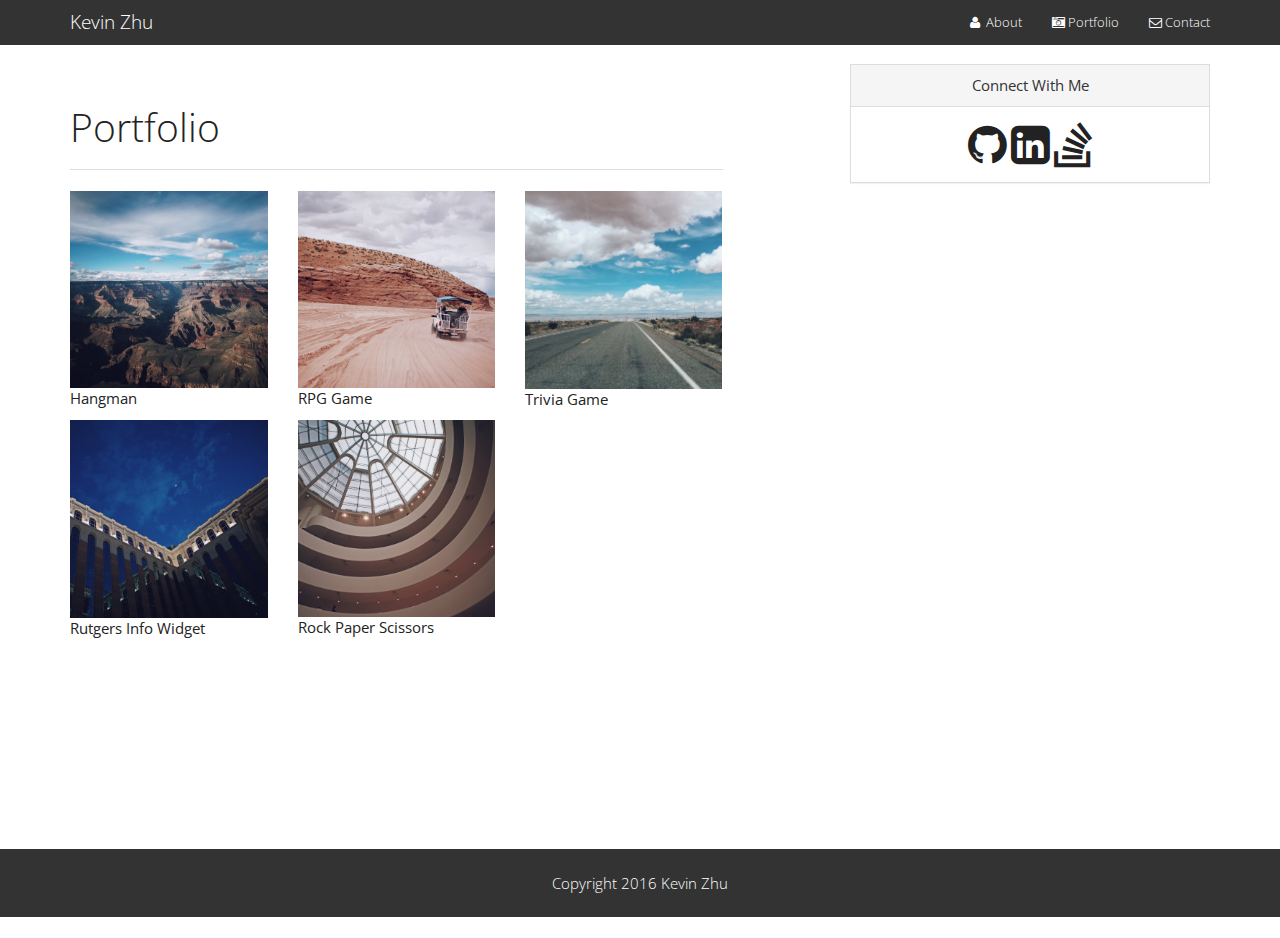
<file: portfolio.html>
<!DOCTYPE html>
<html lang="en">
<head>
	<title>Kevin Zhu Portfolio</title>

  <!-- Bootstrap -->
 	<link rel="stylesheet" type="text/css" href="assets/css/style2.css">
	<link rel="stylesheet" type="text/css" href="assets/css/reset.css">
	<link rel="stylesheet" type="text/css" href="assets/css/style.css">
	
	<link rel="stylesheet" type="text/css" href="assets/fontawesome/css/font-awesome.css">
	<meta name="viewport" content="width=device-width, initial-scale=1.0">
</head>

<body>

<!--Navbar-->
<nav class="navbar navbar-default navbar-fixed-top">
  <div class="container">
    <div class="navbar-header">
	<a class="navbar-brand" href="#">Kevin Zhu</a>
    </div>
    <ul class="nav navbar-nav navbar-right">
      <li><a href="index.html"><i class="fa fa-user" aria-hidden="true"> &nbsp;</i>About</a></li>
      <li><a href="portfolio.html"><i class="fa fa-camera-retro" aria-hidden="true">&nbsp;</i>Portfolio</a></li> 
      <li><a href="contact.html"><i class="fa fa-envelope-o" aria-hidden="true"></i>&nbsp;Contact</a></li> 
    </ul>

  </div>
</nav>

<!--portfolio items-->
<div class="container">
<div class="row">
	<div class="col-md-7">
		<div class="page-header">
			<h1>Portfolio</h1>
		</div>

		<!--row1-->	
		<div class="row">

			<div class="col-md-4"><img class="img-responsive" src="assets/images/canyon.jpg"><p>Hangman</p></div>

			<div class="col-md-4"><img class="img-responsive" src="assets/images/car.jpg"><p>RPG Game</p></div>

			<div class="col-md-4"><img class="img-responsive" src="assets/images/road.jpg"><p>Trivia Game</p></div>
		</div>

		<!--row2-->
		<div class="row">

			<div class="col-md-4"><img class="img-responsive" src="assets/images/moon.jpg"><p>Rutgers Info Widget</p></div>

			<div class="col-md-4"><img class="img-responsive" src="assets/images/gug.jpg"><p>Rock Paper Scissors</p></div>

			<div class="col-md-4"></div>
		</div>


	</div>
	<!--sidebar-->

	<div class="col-lg-1"></div>

	<div class="col-md-4">
		<div class="panel panel-default	">
  		<div class="panel-heading"><center>Connect With Me</center></div>
  			<div class="panel-body">
  				<center>
  				<i class="fa fa-github fa-3x" aria-hidden="true"></i>
				<i class="fa fa-linkedin-square fa-3x" aria-hidden="true"></i>
				<i class="fa fa-stack-overflow fa-3x" aria-hidden="true"></i>
				</center>
			</div>
		</div>		
		</div>
	</div>
</div>

<!--footer-->
<nav id="footernav" class="navbar navbar-default">
				<center><h5>Copyright 2016 Kevin Zhu</h5></center>
</nav>
</body>
</html>
</file>
<file: assets/css/style2.css>
#footernav {
  box-sizing: border-box;
   padding: 15px;
  margin-top: 200px; 
  color:white;
}

#navbar-fixed-top{
  top:0;
}
</file>
<file: assets/css/style.css>
@import url("https://fonts.googleapis.com/css?family=Open+Sans:300italic,400italic,700italic,400,300,700");
/*!
 * bootswatch v3.3.7
 * Homepage: http://bootswatch.com
 * Copyright 2012-2016 Thomas Park
 * Licensed under MIT
 * Based on Bootstrap
*/
/*!
 * Bootstrap v3.3.7 (http://getbootstrap.com)
 * Copyright 2011-2016 Twitter, Inc.
 * Licensed under MIT (https://github.com/twbs/bootstrap/blob/master/LICENSE)
 */
/*! normalize.css v3.0.3 | MIT License | github.com/necolas/normalize.css */
html {
  font-family: sans-serif;
  -ms-text-size-adjust: 100%;
  -webkit-text-size-adjust: 100%;
}
body {
    padding-top: 5%; 
}
}
article,
aside,
details,
figcaption,
figure,
footer,
header,
hgroup,
main,
menu,
nav,
section,
summary {
  display: block;
}
audio,
canvas,
progress,
video {
  display: inline-block;
  vertical-align: baseline;
}
audio:not([controls]) {
  display: none;
  height: 0;
}
[hidden],
template {
  display: none;
}
a {
  background-color: transparent;
}
a:active,
a:hover {
  outline: 0;
}
abbr[title] {
  border-bottom: 1px dotted;
}
b,
strong {
  font-weight: bold;
}
dfn {
  font-style: italic;
}
h1 {
  font-size: 2em;
  margin: 0.67em 0;
}
mark {
  background: #ff0;
  color: #000;
}
small {
  font-size: 80%;
}
sub,
sup {
  font-size: 75%;
  line-height: 0;
  position: relative;
  vertical-align: baseline;
}
sup {
  top: -0.5em;
}
sub {
  bottom: -0.25em;
}
img {
  border: 0;
}
svg:not(:root) {
  overflow: hidden;
}
figure {
  margin: 1em 40px;
}
hr {
  -webkit-box-sizing: content-box;
     -moz-box-sizing: content-box;
          box-sizing: content-box;
  height: 0;
}
pre {
  overflow: auto;
}
code,
kbd,
pre,
samp {
  font-family: monospace, monospace;
  font-size: 1em;
}
button,
input,
optgroup,
select,
textarea {
  color: inherit;
  font: inherit;
  margin: 0;
}
button {
  overflow: visible;
}
button,
select {
  text-transform: none;
}
button,
html input[type="button"],
input[type="reset"],
input[type="submit"] {
  -webkit-appearance: button;
  cursor: pointer;
}
button[disabled],
html input[disabled] {
  cursor: default;
}
button::-moz-focus-inner,
input::-moz-focus-inner {
  border: 0;
  padding: 0;
}
input {
  line-height: normal;
}
input[type="checkbox"],
input[type="radio"] {
  -webkit-box-sizing: border-box;
     -moz-box-sizing: border-box;
          box-sizing: border-box;
  padding: 0;
}
input[type="number"]::-webkit-inner-spin-button,
input[type="number"]::-webkit-outer-spin-button {
  height: auto;
}
input[type="search"] {
  -webkit-appearance: textfield;
  -webkit-box-sizing: content-box;
     -moz-box-sizing: content-box;
          box-sizing: content-box;
}
input[type="search"]::-webkit-search-cancel-button,
input[type="search"]::-webkit-search-decoration {
  -webkit-appearance: none;
}
fieldset {
  border: 1px solid #c0c0c0;
  margin: 0 2px;
  padding: 0.35em 0.625em 0.75em;
}
legend {
  border: 0;
  padding: 0;
}
textarea {
  overflow: auto;
}
optgroup {
  font-weight: bold;
}
table {
  border-collapse: collapse;
  border-spacing: 0;
}
td,
th {
  padding: 0;
}
/*! Source: https://github.com/h5bp/html5-boilerplate/blob/master/src/css/main.css */
@media print {
  *,
  *:before,
  *:after {
    background: transparent !important;
    color: #000 !important;
    -webkit-box-shadow: none !important;
            box-shadow: none !important;
    text-shadow: none !important;
  }
  a,
  a:visited {
    text-decoration: underline;
  }
  a[href]:after {
    content: " (" attr(href) ")";
  }
  abbr[title]:after {
    content: " (" attr(title) ")";
  }
  a[href^="#"]:after,
  a[href^="javascript:"]:after {
    content: "";
  }
  pre,
  blockquote {
    border: 1px solid #999;
    page-break-inside: avoid;
  }
  thead {
    display: table-header-group;
  }
  tr,
  img {
    page-break-inside: avoid;
  }
  img {
    max-width: 100% !important;
  }
  p,
  h2,
  h3 {
    orphans: 3;
    widows: 3;
  }
  h2,
  h3 {
    page-break-after: avoid;
  }
  .navbar {
    display: none;
  }
  .btn > .caret,
  .dropup > .btn > .caret {
    border-top-color: #000 !important;
  }
  .label {
    border: 1px solid #000;
  }
  .table {
    border-collapse: collapse !important;
  }
  .table td,
  .table th {
    background-color: #fff !important;
  }
  .table-bordered th,
  .table-bordered td {
    border: 1px solid #ddd !important;
  }
}
@font-face {
  font-family: 'Glyphicons Halflings';
  src: url('../fonts/glyphicons-halflings-regular.eot');
  src: url('../fonts/glyphicons-halflings-regular.eot?#iefix') format('embedded-opentype'), url('../fonts/glyphicons-halflings-regular.woff2') format('woff2'), url('../fonts/glyphicons-halflings-regular.woff') format('woff'), url('../fonts/glyphicons-halflings-regular.ttf') format('truetype'), url('../fonts/glyphicons-halflings-regular.svg#glyphicons_halflingsregular') format('svg');
}
.glyphicon {
  position: relative;
  top: 1px;
  display: inline-block;
  font-family: 'Glyphicons Halflings';
  font-style: normal;
  font-weight: normal;
  line-height: 1;
  -webkit-font-smoothing: antialiased;
  -moz-osx-font-smoothing: grayscale;
}
.glyphicon-asterisk:before {
  content: "\002a";
}
.glyphicon-plus:before {
  content: "\002b";
}
.glyphicon-euro:before,
.glyphicon-eur:before {
  content: "\20ac";
}
.glyphicon-minus:before {
  content: "\2212";
}
.glyphicon-cloud:before {
  content: "\2601";
}
.glyphicon-envelope:before {
  content: "\2709";
}
.glyphicon-pencil:before {
  content: "\270f";
}
.glyphicon-glass:before {
  content: "\e001";
}
.glyphicon-music:before {
  content: "\e002";
}
.glyphicon-search:before {
  content: "\e003";
}
.glyphicon-heart:before {
  content: "\e005";
}
.glyphicon-star:before {
  content: "\e006";
}
.glyphicon-star-empty:before {
  content: "\e007";
}
.glyphicon-user:before {
  content: "\e008";
}
.glyphicon-film:before {
  content: "\e009";
}
.glyphicon-th-large:before {
  content: "\e010";
}
.glyphicon-th:before {
  content: "\e011";
}
.glyphicon-th-list:before {
  content: "\e012";
}
.glyphicon-ok:before {
  content: "\e013";
}
.glyphicon-remove:before {
  content: "\e014";
}
.glyphicon-zoom-in:before {
  content: "\e015";
}
.glyphicon-zoom-out:before {
  content: "\e016";
}
.glyphicon-off:before {
  content: "\e017";
}
.glyphicon-signal:before {
  content: "\e018";
}
.glyphicon-cog:before {
  content: "\e019";
}
.glyphicon-trash:before {
  content: "\e020";
}
.glyphicon-home:before {
  content: "\e021";
}
.glyphicon-file:before {
  content: "\e022";
}
.glyphicon-time:before {
  content: "\e023";
}
.glyphicon-road:before {
  content: "\e024";
}
.glyphicon-download-alt:before {
  content: "\e025";
}
.glyphicon-download:before {
  content: "\e026";
}
.glyphicon-upload:before {
  content: "\e027";
}
.glyphicon-inbox:before {
  content: "\e028";
}
.glyphicon-play-circle:before {
  content: "\e029";
}
.glyphicon-repeat:before {
  content: "\e030";
}
.glyphicon-refresh:before {
  content: "\e031";
}
.glyphicon-list-alt:before {
  content: "\e032";
}
.glyphicon-lock:before {
  content: "\e033";
}
.glyphicon-flag:before {
  content: "\e034";
}
.glyphicon-headphones:before {
  content: "\e035";
}
.glyphicon-volume-off:before {
  content: "\e036";
}
.glyphicon-volume-down:before {
  content: "\e037";
}
.glyphicon-volume-up:before {
  content: "\e038";
}
.glyphicon-qrcode:before {
  content: "\e039";
}
.glyphicon-barcode:before {
  content: "\e040";
}
.glyphicon-tag:before {
  content: "\e041";
}
.glyphicon-tags:before {
  content: "\e042";
}
.glyphicon-book:before {
  content: "\e043";
}
.glyphicon-bookmark:before {
  content: "\e044";
}
.glyphicon-print:before {
  content: "\e045";
}
.glyphicon-camera:before {
  content: "\e046";
}
.glyphicon-font:before {
  content: "\e047";
}
.glyphicon-bold:before {
  content: "\e048";
}
.glyphicon-italic:before {
  content: "\e049";
}
.glyphicon-text-height:before {
  content: "\e050";
}
.glyphicon-text-width:before {
  content: "\e051";
}
.glyphicon-align-left:before {
  content: "\e052";
}
.glyphicon-align-center:before {
  content: "\e053";
}
.glyphicon-align-right:before {
  content: "\e054";
}
.glyphicon-align-justify:before {
  content: "\e055";
}
.glyphicon-list:before {
  content: "\e056";
}
.glyphicon-indent-left:before {
  content: "\e057";
}
.glyphicon-indent-right:before {
  content: "\e058";
}
.glyphicon-facetime-video:before {
  content: "\e059";
}
.glyphicon-picture:before {
  content: "\e060";
}
.glyphicon-map-marker:before {
  content: "\e062";
}
.glyphicon-adjust:before {
  content: "\e063";
}
.glyphicon-tint:before {
  content: "\e064";
}
.glyphicon-edit:before {
  content: "\e065";
}
.glyphicon-share:before {
  content: "\e066";
}
.glyphicon-check:before {
  content: "\e067";
}
.glyphicon-move:before {
  content: "\e068";
}
.glyphicon-step-backward:before {
  content: "\e069";
}
.glyphicon-fast-backward:before {
  content: "\e070";
}
.glyphicon-backward:before {
  content: "\e071";
}
.glyphicon-play:before {
  content: "\e072";
}
.glyphicon-pause:before {
  content: "\e073";
}
.glyphicon-stop:before {
  content: "\e074";
}
.glyphicon-forward:before {
  content: "\e075";
}
.glyphicon-fast-forward:before {
  content: "\e076";
}
.glyphicon-step-forward:before {
  content: "\e077";
}
.glyphicon-eject:before {
  content: "\e078";
}
.glyphicon-chevron-left:before {
  content: "\e079";
}
.glyphicon-chevron-right:before {
  content: "\e080";
}
.glyphicon-plus-sign:before {
  content: "\e081";
}
.glyphicon-minus-sign:before {
  content: "\e082";
}
.glyphicon-remove-sign:before {
  content: "\e083";
}
.glyphicon-ok-sign:before {
  content: "\e084";
}
.glyphicon-question-sign:before {
  content: "\e085";
}
.glyphicon-info-sign:before {
  content: "\e086";
}
.glyphicon-screenshot:before {
  content: "\e087";
}
.glyphicon-remove-circle:before {
  content: "\e088";
}
.glyphicon-ok-circle:before {
  content: "\e089";
}
.glyphicon-ban-circle:before {
  content: "\e090";
}
.glyphicon-arrow-left:before {
  content: "\e091";
}
.glyphicon-arrow-right:before {
  content: "\e092";
}
.glyphicon-arrow-up:before {
  content: "\e093";
}
.glyphicon-arrow-down:before {
  content: "\e094";
}
.glyphicon-share-alt:before {
  content: "\e095";
}
.glyphicon-resize-full:before {
  content: "\e096";
}
.glyphicon-resize-small:before {
  content: "\e097";
}
.glyphicon-exclamation-sign:before {
  content: "\e101";
}
.glyphicon-gift:before {
  content: "\e102";
}
.glyphicon-leaf:before {
  content: "\e103";
}
.glyphicon-fire:before {
  content: "\e104";
}
.glyphicon-eye-open:before {
  content: "\e105";
}
.glyphicon-eye-close:before {
  content: "\e106";
}
.glyphicon-warning-sign:before {
  content: "\e107";
}
.glyphicon-plane:before {
  content: "\e108";
}
.glyphicon-calendar:before {
  content: "\e109";
}
.glyphicon-random:before {
  content: "\e110";
}
.glyphicon-comment:before {
  content: "\e111";
}
.glyphicon-magnet:before {
  content: "\e112";
}
.glyphicon-chevron-up:before {
  content: "\e113";
}
.glyphicon-chevron-down:before {
  content: "\e114";
}
.glyphicon-retweet:before {
  content: "\e115";
}
.glyphicon-shopping-cart:before {
  content: "\e116";
}
.glyphicon-folder-close:before {
  content: "\e117";
}
.glyphicon-folder-open:before {
  content: "\e118";
}
.glyphicon-resize-vertical:before {
  content: "\e119";
}
.glyphicon-resize-horizontal:before {
  content: "\e120";
}
.glyphicon-hdd:before {
  content: "\e121";
}
.glyphicon-bullhorn:before {
  content: "\e122";
}
.glyphicon-bell:before {
  content: "\e123";
}
.glyphicon-certificate:before {
  content: "\e124";
}
.glyphicon-thumbs-up:before {
  content: "\e125";
}
.glyphicon-thumbs-down:before {
  content: "\e126";
}
.glyphicon-hand-right:before {
  content: "\e127";
}
.glyphicon-hand-left:before {
  content: "\e128";
}
.glyphicon-hand-up:before {
  content: "\e129";
}
.glyphicon-hand-down:before {
  content: "\e130";
}
.glyphicon-circle-arrow-right:before {
  content: "\e131";
}
.glyphicon-circle-arrow-left:before {
  content: "\e132";
}
.glyphicon-circle-arrow-up:before {
  content: "\e133";
}
.glyphicon-circle-arrow-down:before {
  content: "\e134";
}
.glyphicon-globe:before {
  content: "\e135";
}
.glyphicon-wrench:before {
  content: "\e136";
}
.glyphicon-tasks:before {
  content: "\e137";
}
.glyphicon-filter:before {
  content: "\e138";
}
.glyphicon-briefcase:before {
  content: "\e139";
}
.glyphicon-fullscreen:before {
  content: "\e140";
}
.glyphicon-dashboard:before {
  content: "\e141";
}
.glyphicon-paperclip:before {
  content: "\e142";
}
.glyphicon-heart-empty:before {
  content: "\e143";
}
.glyphicon-link:before {
  content: "\e144";
}
.glyphicon-phone:before {
  content: "\e145";
}
.glyphicon-pushpin:before {
  content: "\e146";
}
.glyphicon-usd:before {
  content: "\e148";
}
.glyphicon-gbp:before {
  content: "\e149";
}
.glyphicon-sort:before {
  content: "\e150";
}
.glyphicon-sort-by-alphabet:before {
  content: "\e151";
}
.glyphicon-sort-by-alphabet-alt:before {
  content: "\e152";
}
.glyphicon-sort-by-order:before {
  content: "\e153";
}
.glyphicon-sort-by-order-alt:before {
  content: "\e154";
}
.glyphicon-sort-by-attributes:before {
  content: "\e155";
}
.glyphicon-sort-by-attributes-alt:before {
  content: "\e156";
}
.glyphicon-unchecked:before {
  content: "\e157";
}
.glyphicon-expand:before {
  content: "\e158";
}
.glyphicon-collapse-down:before {
  content: "\e159";
}
.glyphicon-collapse-up:before {
  content: "\e160";
}
.glyphicon-log-in:before {
  content: "\e161";
}
.glyphicon-flash:before {
  content: "\e162";
}
.glyphicon-log-out:before {
  content: "\e163";
}
.glyphicon-new-window:before {
  content: "\e164";
}
.glyphicon-record:before {
  content: "\e165";
}
.glyphicon-save:before {
  content: "\e166";
}
.glyphicon-open:before {
  content: "\e167";
}
.glyphicon-saved:before {
  content: "\e168";
}
.glyphicon-import:before {
  content: "\e169";
}
.glyphicon-export:before {
  content: "\e170";
}
.glyphicon-send:before {
  content: "\e171";
}
.glyphicon-floppy-disk:before {
  content: "\e172";
}
.glyphicon-floppy-saved:before {
  content: "\e173";
}
.glyphicon-floppy-remove:before {
  content: "\e174";
}
.glyphicon-floppy-save:before {
  content: "\e175";
}
.glyphicon-floppy-open:before {
  content: "\e176";
}
.glyphicon-credit-card:before {
  content: "\e177";
}
.glyphicon-transfer:before {
  content: "\e178";
}
.glyphicon-cutlery:before {
  content: "\e179";
}
.glyphicon-header:before {
  content: "\e180";
}
.glyphicon-compressed:before {
  content: "\e181";
}
.glyphicon-earphone:before {
  content: "\e182";
}
.glyphicon-phone-alt:before {
  content: "\e183";
}
.glyphicon-tower:before {
  content: "\e184";
}
.glyphicon-stats:before {
  content: "\e185";
}
.glyphicon-sd-video:before {
  content: "\e186";
}
.glyphicon-hd-video:before {
  content: "\e187";
}
.glyphicon-subtitles:before {
  content: "\e188";
}
.glyphicon-sound-stereo:before {
  content: "\e189";
}
.glyphicon-sound-dolby:before {
  content: "\e190";
}
.glyphicon-sound-5-1:before {
  content: "\e191";
}
.glyphicon-sound-6-1:before {
  content: "\e192";
}
.glyphicon-sound-7-1:before {
  content: "\e193";
}
.glyphicon-copyright-mark:before {
  content: "\e194";
}
.glyphicon-registration-mark:before {
  content: "\e195";
}
.glyphicon-cloud-download:before {
  content: "\e197";
}
.glyphicon-cloud-upload:before {
  content: "\e198";
}
.glyphicon-tree-conifer:before {
  content: "\e199";
}
.glyphicon-tree-deciduous:before {
  content: "\e200";
}
.glyphicon-cd:before {
  content: "\e201";
}
.glyphicon-save-file:before {
  content: "\e202";
}
.glyphicon-open-file:before {
  content: "\e203";
}
.glyphicon-level-up:before {
  content: "\e204";
}
.glyphicon-copy:before {
  content: "\e205";
}
.glyphicon-paste:before {
  content: "\e206";
}
.glyphicon-alert:before {
  content: "\e209";
}
.glyphicon-equalizer:before {
  content: "\e210";
}
.glyphicon-king:before {
  content: "\e211";
}
.glyphicon-queen:before {
  content: "\e212";
}
.glyphicon-pawn:before {
  content: "\e213";
}
.glyphicon-bishop:before {
  content: "\e214";
}
.glyphicon-knight:before {
  content: "\e215";
}
.glyphicon-baby-formula:before {
  content: "\e216";
}
.glyphicon-tent:before {
  content: "\26fa";
}
.glyphicon-blackboard:before {
  content: "\e218";
}
.glyphicon-bed:before {
  content: "\e219";
}
.glyphicon-apple:before {
  content: "\f8ff";
}
.glyphicon-erase:before {
  content: "\e221";
}
.glyphicon-hourglass:before {
  content: "\231b";
}
.glyphicon-lamp:before {
  content: "\e223";
}
.glyphicon-duplicate:before {
  content: "\e224";
}
.glyphicon-piggy-bank:before {
  content: "\e225";
}
.glyphicon-scissors:before {
  content: "\e226";
}
.glyphicon-bitcoin:before {
  content: "\e227";
}
.glyphicon-btc:before {
  content: "\e227";
}
.glyphicon-xbt:before {
  content: "\e227";
}
.glyphicon-yen:before {
  content: "\00a5";
}
.glyphicon-jpy:before {
  content: "\00a5";
}
.glyphicon-ruble:before {
  content: "\20bd";
}
.glyphicon-rub:before {
  content: "\20bd";
}
.glyphicon-scale:before {
  content: "\e230";
}
.glyphicon-ice-lolly:before {
  content: "\e231";
}
.glyphicon-ice-lolly-tasted:before {
  content: "\e232";
}
.glyphicon-education:before {
  content: "\e233";
}
.glyphicon-option-horizontal:before {
  content: "\e234";
}
.glyphicon-option-vertical:before {
  content: "\e235";
}
.glyphicon-menu-hamburger:before {
  content: "\e236";
}
.glyphicon-modal-window:before {
  content: "\e237";
}
.glyphicon-oil:before {
  content: "\e238";
}
.glyphicon-grain:before {
  content: "\e239";
}
.glyphicon-sunglasses:before {
  content: "\e240";
}
.glyphicon-text-size:before {
  content: "\e241";
}
.glyphicon-text-color:before {
  content: "\e242";
}
.glyphicon-text-background:before {
  content: "\e243";
}
.glyphicon-object-align-top:before {
  content: "\e244";
}
.glyphicon-object-align-bottom:before {
  content: "\e245";
}
.glyphicon-object-align-horizontal:before {
  content: "\e246";
}
.glyphicon-object-align-left:before {
  content: "\e247";
}
.glyphicon-object-align-vertical:before {
  content: "\e248";
}
.glyphicon-object-align-right:before {
  content: "\e249";
}
.glyphicon-triangle-right:before {
  content: "\e250";
}
.glyphicon-triangle-left:before {
  content: "\e251";
}
.glyphicon-triangle-bottom:before {
  content: "\e252";
}
.glyphicon-triangle-top:before {
  content: "\e253";
}
.glyphicon-console:before {
  content: "\e254";
}
.glyphicon-superscript:before {
  content: "\e255";
}
.glyphicon-subscript:before {
  content: "\e256";
}
.glyphicon-menu-left:before {
  content: "\e257";
}
.glyphicon-menu-right:before {
  content: "\e258";
}
.glyphicon-menu-down:before {
  content: "\e259";
}
.glyphicon-menu-up:before {
  content: "\e260";
}
* {
  -webkit-box-sizing: border-box;
  -moz-box-sizing: border-box;
  box-sizing: border-box;
}
*:before,
*:after {
  -webkit-box-sizing: border-box;
  -moz-box-sizing: border-box;
  box-sizing: border-box;
}
html {
  font-size: 10px;
  -webkit-tap-highlight-color: rgba(0, 0, 0, 0);
}
body {
  font-family: "Open Sans", "Helvetica Neue", Helvetica, Arial, sans-serif;
  font-size: 15px;
  line-height: 1.4;
  color: #222222;
  background-color: #ffffff;
}
input,
button,
select,
textarea {
  font-family: inherit;
  font-size: inherit;
  line-height: inherit;
}
a {
  color: #008cba;
  text-decoration: none;
}
a:hover,
a:focus {
  color: #008cba;
  text-decoration: underline;
}
a:focus {
  outline: 5px auto -webkit-focus-ring-color;
  outline-offset: -2px;
}
figure {
  margin: 0;
}
img {
  vertical-align: middle;
}
.img-responsive,
.thumbnail > img,
.thumbnail a > img,
.carousel-inner > .item > img,
.carousel-inner > .item > a > img {
  display: block;
  max-width: 100%;
  height: auto;
}
.img-rounded {
  border-radius: 0;
}
.img-thumbnail {
  padding: 4px;
  line-height: 1.4;
  background-color: #ffffff;
  border: 1px solid #dddddd;
  border-radius: 0;
  -webkit-transition: all 0.2s ease-in-out;
  -o-transition: all 0.2s ease-in-out;
  transition: all 0.2s ease-in-out;
  display: inline-block;
  max-width: 100%;
  height: auto;
}
.img-circle {
  border-radius: 50%;
}
hr {
  margin-top: 21px;
  margin-bottom: 21px;
  border: 0;
  border-top: 1px solid #dddddd;
}
.sr-only {
  position: absolute;
  width: 1px;
  height: 1px;
  margin: -1px;
  padding: 0;
  overflow: hidden;
  clip: rect(0, 0, 0, 0);
  border: 0;
}
.sr-only-focusable:active,
.sr-only-focusable:focus {
  position: static;
  width: auto;
  height: auto;
  margin: 0;
  overflow: visible;
  clip: auto;
}
[role="button"] {
  cursor: pointer;
}
h1,
h2,
h3,
h4,
h5,
h6,
.h1,
.h2,
.h3,
.h4,
.h5,
.h6 {
  font-family: "Open Sans", "Helvetica Neue", Helvetica, Arial, sans-serif;
  font-weight: 300;
  line-height: 1.1;
  color: inherit;
}
h1 small,
h2 small,
h3 small,
h4 small,
h5 small,
h6 small,
.h1 small,
.h2 small,
.h3 small,
.h4 small,
.h5 small,
.h6 small,
h1 .small,
h2 .small,
h3 .small,
h4 .small,
h5 .small,
h6 .small,
.h1 .small,
.h2 .small,
.h3 .small,
.h4 .small,
.h5 .small,
.h6 .small {
  font-weight: normal;
  line-height: 1;
  color: #999999;
}
h1,
.h1,
h2,
.h2,
h3,
.h3 {
  margin-top: 21px;
  margin-bottom: 10.5px;
}
h1 small,
.h1 small,
h2 small,
.h2 small,
h3 small,
.h3 small,
h1 .small,
.h1 .small,
h2 .small,
.h2 .small,
h3 .small,
.h3 .small {
  font-size: 65%;
}
h4,
.h4,
h5,
.h5,
h6,
.h6 {
  margin-top: 10.5px;
  margin-bottom: 10.5px;
}
h4 small,
.h4 small,
h5 small,
.h5 small,
h6 small,
.h6 small,
h4 .small,
.h4 .small,
h5 .small,
.h5 .small,
h6 .small,
.h6 .small {
  font-size: 75%;
}
h1,
.h1 {
  font-size: 39px;
}
h2,
.h2 {
  font-size: 32px;
}
h3,
.h3 {
  font-size: 26px;
}
h4,
.h4 {
  font-size: 19px;
}
h5,
.h5 {
  font-size: 15px;
}
h6,
.h6 {
  font-size: 13px;
}
p {
  margin: 0 0 10.5px;
}
.lead {
  margin-bottom: 21px;
  font-size: 17px;
  font-weight: 300;
  line-height: 1.4;
}
@media (min-width: 768px) {
  .lead {
    font-size: 22.5px;
  }
}
small,
.small {
  font-size: 80%;
}
mark,
.mark {
  background-color: #fcf8e3;
  padding: .2em;
}
.text-left {
  text-align: left;
}
.text-right {
  text-align: right;
}
.text-center {
  text-align: center;
}
.text-justify {
  text-align: justify;
}
.text-nowrap {
  white-space: nowrap;
}
.text-lowercase {
  text-transform: lowercase;
}
.text-uppercase {
  text-transform: uppercase;
}
.text-capitalize {
  text-transform: capitalize;
}
.text-muted {
  color: #999999;
}
.text-primary {
  color: #008cba;
}
a.text-primary:hover,
a.text-primary:focus {
  color: #006687;
}
.text-success {
  color: #43ac6a;
}
a.text-success:hover,
a.text-success:focus {
  color: #358753;
}
.text-info {
  color: #5bc0de;
}
a.text-info:hover,
a.text-info:focus {
  color: #31b0d5;
}
.text-warning {
  color: #e99002;
}
a.text-warning:hover,
a.text-warning:focus {
  color: #b67102;
}
.text-danger {
  color: #f04124;
}
a.text-danger:hover,
a.text-danger:focus {
  color: #d32a0e;
}
.bg-primary {
  color: #fff;
  background-color: #008cba;
}
a.bg-primary:hover,
a.bg-primary:focus {
  background-color: #006687;
}
.bg-success {
  background-color: #dff0d8;
}
a.bg-success:hover,
a.bg-success:focus {
  background-color: #c1e2b3;
}
.bg-info {
  background-color: #d9edf7;
}
a.bg-info:hover,
a.bg-info:focus {
  background-color: #afd9ee;
}
.bg-warning {
  background-color: #fcf8e3;
}
a.bg-warning:hover,
a.bg-warning:focus {
  background-color: #f7ecb5;
}
.bg-danger {
  background-color: #f2dede;
}
a.bg-danger:hover,
a.bg-danger:focus {
  background-color: #e4b9b9;
}
.page-header {
  padding-bottom: 9.5px;
  margin: 42px 0 21px;
  border-bottom: 1px solid #dddddd;
}
ul,
ol {
  margin-top: 0;
  margin-bottom: 10.5px;
}
ul ul,
ol ul,
ul ol,
ol ol {
  margin-bottom: 0;
}
.list-unstyled {
  padding-left: 0;
  list-style: none;
}
.list-inline {
  padding-left: 0;
  list-style: none;
  margin-left: -5px;
}
.list-inline > li {
  display: inline-block;
  padding-left: 5px;
  padding-right: 5px;
}
dl {
  margin-top: 0;
  margin-bottom: 21px;
}
dt,
dd {
  line-height: 1.4;
}
dt {
  font-weight: bold;
}
dd {
  margin-left: 0;
}
@media (min-width: 768px) {
  .dl-horizontal dt {
    float: left;
    width: 160px;
    clear: left;
    text-align: right;
    overflow: hidden;
    text-overflow: ellipsis;
    white-space: nowrap;
  }
  .dl-horizontal dd {
    margin-left: 180px;
  }
}
abbr[title],
abbr[data-original-title] {
  cursor: help;
  border-bottom: 1px dotted #999999;
}
.initialism {
  font-size: 90%;
  text-transform: uppercase;
}
blockquote {
  padding: 10.5px 21px;
  margin: 0 0 21px;
  font-size: 18.75px;
  border-left: 5px solid #dddddd;
}
blockquote p:last-child,
blockquote ul:last-child,
blockquote ol:last-child {
  margin-bottom: 0;
}
blockquote footer,
blockquote small,
blockquote .small {
  display: block;
  font-size: 80%;
  line-height: 1.4;
  color: #6f6f6f;
}
blockquote footer:before,
blockquote small:before,
blockquote .small:before {
  content: '\2014 \00A0';
}
.blockquote-reverse,
blockquote.pull-right {
  padding-right: 15px;
  padding-left: 0;
  border-right: 5px solid #dddddd;
  border-left: 0;
  text-align: right;
}
.blockquote-reverse footer:before,
blockquote.pull-right footer:before,
.blockquote-reverse small:before,
blockquote.pull-right small:before,
.blockquote-reverse .small:before,
blockquote.pull-right .small:before {
  content: '';
}
.blockquote-reverse footer:after,
blockquote.pull-right footer:after,
.blockquote-reverse small:after,
blockquote.pull-right small:after,
.blockquote-reverse .small:after,
blockquote.pull-right .small:after {
  content: '\00A0 \2014';
}
address {
  margin-bottom: 21px;
  font-style: normal;
  line-height: 1.4;
}
code,
kbd,
pre,
samp {
  font-family: Menlo, Monaco, Consolas, "Courier New", monospace;
}
code {
  padding: 2px 4px;
  font-size: 90%;
  color: #c7254e;
  background-color: #f9f2f4;
  border-radius: 0;
}
kbd {
  padding: 2px 4px;
  font-size: 90%;
  color: #ffffff;
  background-color: #333333;
  border-radius: 0;
  -webkit-box-shadow: inset 0 -1px 0 rgba(0, 0, 0, 0.25);
          box-shadow: inset 0 -1px 0 rgba(0, 0, 0, 0.25);
}
kbd kbd {
  padding: 0;
  font-size: 100%;
  font-weight: bold;
  -webkit-box-shadow: none;
          box-shadow: none;
}
pre {
  display: block;
  padding: 10px;
  margin: 0 0 10.5px;
  font-size: 14px;
  line-height: 1.4;
  word-break: break-all;
  word-wrap: break-word;
  color: #333333;
  background-color: #f5f5f5;
  border: 1px solid #cccccc;
  border-radius: 0;
}
pre code {
  padding: 0;
  font-size: inherit;
  color: inherit;
  white-space: pre-wrap;
  background-color: transparent;
  border-radius: 0;
}
.pre-scrollable {
  max-height: 340px;
  overflow-y: scroll;
}
.container {
  margin-right: auto;
  margin-left: auto;
  padding-left: 15px;
  padding-right: 15px;
}
@media (min-width: 768px) {
  .container {
    width: 750px;
  }
}
@media (min-width: 992px) {
  .container {
    width: 970px;
  }
}
@media (min-width: 1200px) {
  .container {
    width: 1170px;
  }
}
.container-fluid {
  margin-right: auto;
  margin-left: auto;
  padding-left: 15px;
  padding-right: 15px;
}
.row {
  margin-left: -15px;
  margin-right: -15px;
}
.col-xs-1, .col-sm-1, .col-md-1, .col-lg-1, .col-xs-2, .col-sm-2, .col-md-2, .col-lg-2, .col-xs-3, .col-sm-3, .col-md-3, .col-lg-3, .col-xs-4, .col-sm-4, .col-md-4, .col-lg-4, .col-xs-5, .col-sm-5, .col-md-5, .col-lg-5, .col-xs-6, .col-sm-6, .col-md-6, .col-lg-6, .col-xs-7, .col-sm-7, .col-md-7, .col-lg-7, .col-xs-8, .col-sm-8, .col-md-8, .col-lg-8, .col-xs-9, .col-sm-9, .col-md-9, .col-lg-9, .col-xs-10, .col-sm-10, .col-md-10, .col-lg-10, .col-xs-11, .col-sm-11, .col-md-11, .col-lg-11, .col-xs-12, .col-sm-12, .col-md-12, .col-lg-12 {
  position: relative;
  min-height: 1px;
  padding-left: 15px;
  padding-right: 15px;
}
.col-xs-1, .col-xs-2, .col-xs-3, .col-xs-4, .col-xs-5, .col-xs-6, .col-xs-7, .col-xs-8, .col-xs-9, .col-xs-10, .col-xs-11, .col-xs-12 {
  float: left;
}
.col-xs-12 {
  width: 100%;
}
.col-xs-11 {
  width: 91.66666667%;
}
.col-xs-10 {
  width: 83.33333333%;
}
.col-xs-9 {
  width: 75%;
}
.col-xs-8 {
  width: 66.66666667%;
}
.col-xs-7 {
  width: 58.33333333%;
}
.col-xs-6 {
  width: 50%;
}
.col-xs-5 {
  width: 41.66666667%;
}
.col-xs-4 {
  width: 33.33333333%;
}
.col-xs-3 {
  width: 25%;
}
.col-xs-2 {
  width: 16.66666667%;
}
.col-xs-1 {
  width: 8.33333333%;
}
.col-xs-pull-12 {
  right: 100%;
}
.col-xs-pull-11 {
  right: 91.66666667%;
}
.col-xs-pull-10 {
  right: 83.33333333%;
}
.col-xs-pull-9 {
  right: 75%;
}
.col-xs-pull-8 {
  right: 66.66666667%;
}
.col-xs-pull-7 {
  right: 58.33333333%;
}
.col-xs-pull-6 {
  right: 50%;
}
.col-xs-pull-5 {
  right: 41.66666667%;
}
.col-xs-pull-4 {
  right: 33.33333333%;
}
.col-xs-pull-3 {
  right: 25%;
}
.col-xs-pull-2 {
  right: 16.66666667%;
}
.col-xs-pull-1 {
  right: 8.33333333%;
}
.col-xs-pull-0 {
  right: auto;
}
.col-xs-push-12 {
  left: 100%;
}
.col-xs-push-11 {
  left: 91.66666667%;
}
.col-xs-push-10 {
  left: 83.33333333%;
}
.col-xs-push-9 {
  left: 75%;
}
.col-xs-push-8 {
  left: 66.66666667%;
}
.col-xs-push-7 {
  left: 58.33333333%;
}
.col-xs-push-6 {
  left: 50%;
}
.col-xs-push-5 {
  left: 41.66666667%;
}
.col-xs-push-4 {
  left: 33.33333333%;
}
.col-xs-push-3 {
  left: 25%;
}
.col-xs-push-2 {
  left: 16.66666667%;
}
.col-xs-push-1 {
  left: 8.33333333%;
}
.col-xs-push-0 {
  left: auto;
}
.col-xs-offset-12 {
  margin-left: 100%;
}
.col-xs-offset-11 {
  margin-left: 91.66666667%;
}
.col-xs-offset-10 {
  margin-left: 83.33333333%;
}
.col-xs-offset-9 {
  margin-left: 75%;
}
.col-xs-offset-8 {
  margin-left: 66.66666667%;
}
.col-xs-offset-7 {
  margin-left: 58.33333333%;
}
.col-xs-offset-6 {
  margin-left: 50%;
}
.col-xs-offset-5 {
  margin-left: 41.66666667%;
}
.col-xs-offset-4 {
  margin-left: 33.33333333%;
}
.col-xs-offset-3 {
  margin-left: 25%;
}
.col-xs-offset-2 {
  margin-left: 16.66666667%;
}
.col-xs-offset-1 {
  margin-left: 8.33333333%;
}
.col-xs-offset-0 {
  margin-left: 0%;
}
@media (min-width: 768px) {
  .col-sm-1, .col-sm-2, .col-sm-3, .col-sm-4, .col-sm-5, .col-sm-6, .col-sm-7, .col-sm-8, .col-sm-9, .col-sm-10, .col-sm-11, .col-sm-12 {
    float: left;
  }
  .col-sm-12 {
    width: 100%;
  }
  .col-sm-11 {
    width: 91.66666667%;
  }
  .col-sm-10 {
    width: 83.33333333%;
  }
  .col-sm-9 {
    width: 75%;
  }
  .col-sm-8 {
    width: 66.66666667%;
  }
  .col-sm-7 {
    width: 58.33333333%;
  }
  .col-sm-6 {
    width: 50%;
  }
  .col-sm-5 {
    width: 41.66666667%;
  }
  .col-sm-4 {
    width: 33.33333333%;
  }
  .col-sm-3 {
    width: 25%;
  }
  .col-sm-2 {
    width: 16.66666667%;
  }
  .col-sm-1 {
    width: 8.33333333%;
  }
  .col-sm-pull-12 {
    right: 100%;
  }
  .col-sm-pull-11 {
    right: 91.66666667%;
  }
  .col-sm-pull-10 {
    right: 83.33333333%;
  }
  .col-sm-pull-9 {
    right: 75%;
  }
  .col-sm-pull-8 {
    right: 66.66666667%;
  }
  .col-sm-pull-7 {
    right: 58.33333333%;
  }
  .col-sm-pull-6 {
    right: 50%;
  }
  .col-sm-pull-5 {
    right: 41.66666667%;
  }
  .col-sm-pull-4 {
    right: 33.33333333%;
  }
  .col-sm-pull-3 {
    right: 25%;
  }
  .col-sm-pull-2 {
    right: 16.66666667%;
  }
  .col-sm-pull-1 {
    right: 8.33333333%;
  }
  .col-sm-pull-0 {
    right: auto;
  }
  .col-sm-push-12 {
    left: 100%;
  }
  .col-sm-push-11 {
    left: 91.66666667%;
  }
  .col-sm-push-10 {
    left: 83.33333333%;
  }
  .col-sm-push-9 {
    left: 75%;
  }
  .col-sm-push-8 {
    left: 66.66666667%;
  }
  .col-sm-push-7 {
    left: 58.33333333%;
  }
  .col-sm-push-6 {
    left: 50%;
  }
  .col-sm-push-5 {
    left: 41.66666667%;
  }
  .col-sm-push-4 {
    left: 33.33333333%;
  }
  .col-sm-push-3 {
    left: 25%;
  }
  .col-sm-push-2 {
    left: 16.66666667%;
  }
  .col-sm-push-1 {
    left: 8.33333333%;
  }
  .col-sm-push-0 {
    left: auto;
  }
  .col-sm-offset-12 {
    margin-left: 100%;
  }
  .col-sm-offset-11 {
    margin-left: 91.66666667%;
  }
  .col-sm-offset-10 {
    margin-left: 83.33333333%;
  }
  .col-sm-offset-9 {
    margin-left: 75%;
  }
  .col-sm-offset-8 {
    margin-left: 66.66666667%;
  }
  .col-sm-offset-7 {
    margin-left: 58.33333333%;
  }
  .col-sm-offset-6 {
    margin-left: 50%;
  }
  .col-sm-offset-5 {
    margin-left: 41.66666667%;
  }
  .col-sm-offset-4 {
    margin-left: 33.33333333%;
  }
  .col-sm-offset-3 {
    margin-left: 25%;
  }
  .col-sm-offset-2 {
    margin-left: 16.66666667%;
  }
  .col-sm-offset-1 {
    margin-left: 8.33333333%;
  }
  .col-sm-offset-0 {
    margin-left: 0%;
  }
}
@media (min-width: 992px) {
  .col-md-1, .col-md-2, .col-md-3, .col-md-4, .col-md-5, .col-md-6, .col-md-7, .col-md-8, .col-md-9, .col-md-10, .col-md-11, .col-md-12 {
    float: left;
  }
  .col-md-12 {
    width: 100%;
  }
  .col-md-11 {
    width: 91.66666667%;
  }
  .col-md-10 {
    width: 83.33333333%;
  }
  .col-md-9 {
    width: 75%;
  }
  .col-md-8 {
    width: 66.66666667%;
  }
  .col-md-7 {
    width: 58.33333333%;
  }
  .col-md-6 {
    width: 50%;
  }
  .col-md-5 {
    width: 41.66666667%;
  }
  .col-md-4 {
    width: 33.33333333%;
  }
  .col-md-3 {
    width: 25%;
  }
  .col-md-2 {
    width: 16.66666667%;
  }
  .col-md-1 {
    width: 8.33333333%;
  }
  .col-md-pull-12 {
    right: 100%;
  }
  .col-md-pull-11 {
    right: 91.66666667%;
  }
  .col-md-pull-10 {
    right: 83.33333333%;
  }
  .col-md-pull-9 {
    right: 75%;
  }
  .col-md-pull-8 {
    right: 66.66666667%;
  }
  .col-md-pull-7 {
    right: 58.33333333%;
  }
  .col-md-pull-6 {
    right: 50%;
  }
  .col-md-pull-5 {
    right: 41.66666667%;
  }
  .col-md-pull-4 {
    right: 33.33333333%;
  }
  .col-md-pull-3 {
    right: 25%;
  }
  .col-md-pull-2 {
    right: 16.66666667%;
  }
  .col-md-pull-1 {
    right: 8.33333333%;
  }
  .col-md-pull-0 {
    right: auto;
  }
  .col-md-push-12 {
    left: 100%;
  }
  .col-md-push-11 {
    left: 91.66666667%;
  }
  .col-md-push-10 {
    left: 83.33333333%;
  }
  .col-md-push-9 {
    left: 75%;
  }
  .col-md-push-8 {
    left: 66.66666667%;
  }
  .col-md-push-7 {
    left: 58.33333333%;
  }
  .col-md-push-6 {
    left: 50%;
  }
  .col-md-push-5 {
    left: 41.66666667%;
  }
  .col-md-push-4 {
    left: 33.33333333%;
  }
  .col-md-push-3 {
    left: 25%;
  }
  .col-md-push-2 {
    left: 16.66666667%;
  }
  .col-md-push-1 {
    left: 8.33333333%;
  }
  .col-md-push-0 {
    left: auto;
  }
  .col-md-offset-12 {
    margin-left: 100%;
  }
  .col-md-offset-11 {
    margin-left: 91.66666667%;
  }
  .col-md-offset-10 {
    margin-left: 83.33333333%;
  }
  .col-md-offset-9 {
    margin-left: 75%;
  }
  .col-md-offset-8 {
    margin-left: 66.66666667%;
  }
  .col-md-offset-7 {
    margin-left: 58.33333333%;
  }
  .col-md-offset-6 {
    margin-left: 50%;
  }
  .col-md-offset-5 {
    margin-left: 41.66666667%;
  }
  .col-md-offset-4 {
    margin-left: 33.33333333%;
  }
  .col-md-offset-3 {
    margin-left: 25%;
  }
  .col-md-offset-2 {
    margin-left: 16.66666667%;
  }
  .col-md-offset-1 {
    margin-left: 8.33333333%;
  }
  .col-md-offset-0 {
    margin-left: 0%;
  }
}
@media (min-width: 1200px) {
  .col-lg-1, .col-lg-2, .col-lg-3, .col-lg-4, .col-lg-5, .col-lg-6, .col-lg-7, .col-lg-8, .col-lg-9, .col-lg-10, .col-lg-11, .col-lg-12 {
    float: left;
  }
  .col-lg-12 {
    width: 100%;
  }
  .col-lg-11 {
    width: 91.66666667%;
  }
  .col-lg-10 {
    width: 83.33333333%;
  }
  .col-lg-9 {
    width: 75%;
  }
  .col-lg-8 {
    width: 66.66666667%;
  }
  .col-lg-7 {
    width: 58.33333333%;
  }
  .col-lg-6 {
    width: 50%;
  }
  .col-lg-5 {
    width: 41.66666667%;
  }
  .col-lg-4 {
    width: 33.33333333%;
  }
  .col-lg-3 {
    width: 25%;
  }
  .col-lg-2 {
    width: 16.66666667%;
  }
  .col-lg-1 {
    width: 8.33333333%;
  }
  .col-lg-pull-12 {
    right: 100%;
  }
  .col-lg-pull-11 {
    right: 91.66666667%;
  }
  .col-lg-pull-10 {
    right: 83.33333333%;
  }
  .col-lg-pull-9 {
    right: 75%;
  }
  .col-lg-pull-8 {
    right: 66.66666667%;
  }
  .col-lg-pull-7 {
    right: 58.33333333%;
  }
  .col-lg-pull-6 {
    right: 50%;
  }
  .col-lg-pull-5 {
    right: 41.66666667%;
  }
  .col-lg-pull-4 {
    right: 33.33333333%;
  }
  .col-lg-pull-3 {
    right: 25%;
  }
  .col-lg-pull-2 {
    right: 16.66666667%;
  }
  .col-lg-pull-1 {
    right: 8.33333333%;
  }
  .col-lg-pull-0 {
    right: auto;
  }
  .col-lg-push-12 {
    left: 100%;
  }
  .col-lg-push-11 {
    left: 91.66666667%;
  }
  .col-lg-push-10 {
    left: 83.33333333%;
  }
  .col-lg-push-9 {
    left: 75%;
  }
  .col-lg-push-8 {
    left: 66.66666667%;
  }
  .col-lg-push-7 {
    left: 58.33333333%;
  }
  .col-lg-push-6 {
    left: 50%;
  }
  .col-lg-push-5 {
    left: 41.66666667%;
  }
  .col-lg-push-4 {
    left: 33.33333333%;
  }
  .col-lg-push-3 {
    left: 25%;
  }
  .col-lg-push-2 {
    left: 16.66666667%;
  }
  .col-lg-push-1 {
    left: 8.33333333%;
  }
  .col-lg-push-0 {
    left: auto;
  }
  .col-lg-offset-12 {
    margin-left: 100%;
  }
  .col-lg-offset-11 {
    margin-left: 91.66666667%;
  }
  .col-lg-offset-10 {
    margin-left: 83.33333333%;
  }
  .col-lg-offset-9 {
    margin-left: 75%;
  }
  .col-lg-offset-8 {
    margin-left: 66.66666667%;
  }
  .col-lg-offset-7 {
    margin-left: 58.33333333%;
  }
  .col-lg-offset-6 {
    margin-left: 50%;
  }
  .col-lg-offset-5 {
    margin-left: 41.66666667%;
  }
  .col-lg-offset-4 {
    margin-left: 33.33333333%;
  }
  .col-lg-offset-3 {
    margin-left: 25%;
  }
  .col-lg-offset-2 {
    margin-left: 16.66666667%;
  }
  .col-lg-offset-1 {
    margin-left: 8.33333333%;
  }
  .col-lg-offset-0 {
    margin-left: 0%;
  }
}
table {
  background-color: transparent;
}
caption {
  padding-top: 8px;
  padding-bottom: 8px;
  color: #999999;
  text-align: left;
}
th {
  text-align: left;
}
.table {
  width: 100%;
  max-width: 100%;
  margin-bottom: 21px;
}
.table > thead > tr > th,
.table > tbody > tr > th,
.table > tfoot > tr > th,
.table > thead > tr > td,
.table > tbody > tr > td,
.table > tfoot > tr > td {
  padding: 8px;
  line-height: 1.4;
  vertical-align: top;
  border-top: 1px solid #dddddd;
}
.table > thead > tr > th {
  vertical-align: bottom;
  border-bottom: 2px solid #dddddd;
}
.table > caption + thead > tr:first-child > th,
.table > colgroup + thead > tr:first-child > th,
.table > thead:first-child > tr:first-child > th,
.table > caption + thead > tr:first-child > td,
.table > colgroup + thead > tr:first-child > td,
.table > thead:first-child > tr:first-child > td {
  border-top: 0;
}
.table > tbody + tbody {
  border-top: 2px solid #dddddd;
}
.table .table {
  background-color: #ffffff;
}
.table-condensed > thead > tr > th,
.table-condensed > tbody > tr > th,
.table-condensed > tfoot > tr > th,
.table-condensed > thead > tr > td,
.table-condensed > tbody > tr > td,
.table-condensed > tfoot > tr > td {
  padding: 5px;
}
.table-bordered {
  border: 1px solid #dddddd;
}
.table-bordered > thead > tr > th,
.table-bordered > tbody > tr > th,
.table-bordered > tfoot > tr > th,
.table-bordered > thead > tr > td,
.table-bordered > tbody > tr > td,
.table-bordered > tfoot > tr > td {
  border: 1px solid #dddddd;
}
.table-bordered > thead > tr > th,
.table-bordered > thead > tr > td {
  border-bottom-width: 2px;
}
.table-striped > tbody > tr:nth-of-type(odd) {
  background-color: #f9f9f9;
}
.table-hover > tbody > tr:hover {
  background-color: #f5f5f5;
}
table col[class*="col-"] {
  position: static;
  float: none;
  display: table-column;
}
table td[class*="col-"],
table th[class*="col-"] {
  position: static;
  float: none;
  display: table-cell;
}
.table > thead > tr > td.active,
.table > tbody > tr > td.active,
.table > tfoot > tr > td.active,
.table > thead > tr > th.active,
.table > tbody > tr > th.active,
.table > tfoot > tr > th.active,
.table > thead > tr.active > td,
.table > tbody > tr.active > td,
.table > tfoot > tr.active > td,
.table > thead > tr.active > th,
.table > tbody > tr.active > th,
.table > tfoot > tr.active > th {
  background-color: #f5f5f5;
}
.table-hover > tbody > tr > td.active:hover,
.table-hover > tbody > tr > th.active:hover,
.table-hover > tbody > tr.active:hover > td,
.table-hover > tbody > tr:hover > .active,
.table-hover > tbody > tr.active:hover > th {
  background-color: #e8e8e8;
}
.table > thead > tr > td.success,
.table > tbody > tr > td.success,
.table > tfoot > tr > td.success,
.table > thead > tr > th.success,
.table > tbody > tr > th.success,
.table > tfoot > tr > th.success,
.table > thead > tr.success > td,
.table > tbody > tr.success > td,
.table > tfoot > tr.success > td,
.table > thead > tr.success > th,
.table > tbody > tr.success > th,
.table > tfoot > tr.success > th {
  background-color: #dff0d8;
}
.table-hover > tbody > tr > td.success:hover,
.table-hover > tbody > tr > th.success:hover,
.table-hover > tbody > tr.success:hover > td,
.table-hover > tbody > tr:hover > .success,
.table-hover > tbody > tr.success:hover > th {
  background-color: #d0e9c6;
}
.table > thead > tr > td.info,
.table > tbody > tr > td.info,
.table > tfoot > tr > td.info,
.table > thead > tr > th.info,
.table > tbody > tr > th.info,
.table > tfoot > tr > th.info,
.table > thead > tr.info > td,
.table > tbody > tr.info > td,
.table > tfoot > tr.info > td,
.table > thead > tr.info > th,
.table > tbody > tr.info > th,
.table > tfoot > tr.info > th {
  background-color: #d9edf7;
}
.table-hover > tbody > tr > td.info:hover,
.table-hover > tbody > tr > th.info:hover,
.table-hover > tbody > tr.info:hover > td,
.table-hover > tbody > tr:hover > .info,
.table-hover > tbody > tr.info:hover > th {
  background-color: #c4e3f3;
}
.table > thead > tr > td.warning,
.table > tbody > tr > td.warning,
.table > tfoot > tr > td.warning,
.table > thead > tr > th.warning,
.table > tbody > tr > th.warning,
.table > tfoot > tr > th.warning,
.table > thead > tr.warning > td,
.table > tbody > tr.warning > td,
.table > tfoot > tr.warning > td,
.table > thead > tr.warning > th,
.table > tbody > tr.warning > th,
.table > tfoot > tr.warning > th {
  background-color: #fcf8e3;
}
.table-hover > tbody > tr > td.warning:hover,
.table-hover > tbody > tr > th.warning:hover,
.table-hover > tbody > tr.warning:hover > td,
.table-hover > tbody > tr:hover > .warning,
.table-hover > tbody > tr.warning:hover > th {
  background-color: #faf2cc;
}
.table > thead > tr > td.danger,
.table > tbody > tr > td.danger,
.table > tfoot > tr > td.danger,
.table > thead > tr > th.danger,
.table > tbody > tr > th.danger,
.table > tfoot > tr > th.danger,
.table > thead > tr.danger > td,
.table > tbody > tr.danger > td,
.table > tfoot > tr.danger > td,
.table > thead > tr.danger > th,
.table > tbody > tr.danger > th,
.table > tfoot > tr.danger > th {
  background-color: #f2dede;
}
.table-hover > tbody > tr > td.danger:hover,
.table-hover > tbody > tr > th.danger:hover,
.table-hover > tbody > tr.danger:hover > td,
.table-hover > tbody > tr:hover > .danger,
.table-hover > tbody > tr.danger:hover > th {
  background-color: #ebcccc;
}
.table-responsive {
  overflow-x: auto;
  min-height: 0.01%;
}
@media screen and (max-width: 767px) {
  .table-responsive {
    width: 100%;
    margin-bottom: 15.75px;
    overflow-y: hidden;
    -ms-overflow-style: -ms-autohiding-scrollbar;
    border: 1px solid #dddddd;
  }
  .table-responsive > .table {
    margin-bottom: 0;
  }
  .table-responsive > .table > thead > tr > th,
  .table-responsive > .table > tbody > tr > th,
  .table-responsive > .table > tfoot > tr > th,
  .table-responsive > .table > thead > tr > td,
  .table-responsive > .table > tbody > tr > td,
  .table-responsive > .table > tfoot > tr > td {
    white-space: nowrap;
  }
  .table-responsive > .table-bordered {
    border: 0;
  }
  .table-responsive > .table-bordered > thead > tr > th:first-child,
  .table-responsive > .table-bordered > tbody > tr > th:first-child,
  .table-responsive > .table-bordered > tfoot > tr > th:first-child,
  .table-responsive > .table-bordered > thead > tr > td:first-child,
  .table-responsive > .table-bordered > tbody > tr > td:first-child,
  .table-responsive > .table-bordered > tfoot > tr > td:first-child {
    border-left: 0;
  }
  .table-responsive > .table-bordered > thead > tr > th:last-child,
  .table-responsive > .table-bordered > tbody > tr > th:last-child,
  .table-responsive > .table-bordered > tfoot > tr > th:last-child,
  .table-responsive > .table-bordered > thead > tr > td:last-child,
  .table-responsive > .table-bordered > tbody > tr > td:last-child,
  .table-responsive > .table-bordered > tfoot > tr > td:last-child {
    border-right: 0;
  }
  .table-responsive > .table-bordered > tbody > tr:last-child > th,
  .table-responsive > .table-bordered > tfoot > tr:last-child > th,
  .table-responsive > .table-bordered > tbody > tr:last-child > td,
  .table-responsive > .table-bordered > tfoot > tr:last-child > td {
    border-bottom: 0;
  }
}
fieldset {
  padding: 0;
  margin: 0;
  border: 0;
  min-width: 0;
}
legend {
  display: block;
  width: 100%;
  padding: 0;
  margin-bottom: 21px;
  font-size: 22.5px;
  line-height: inherit;
  color: #333333;
  border: 0;
  border-bottom: 1px solid #e5e5e5;
}
label {
  display: inline-block;
  max-width: 100%;
  margin-bottom: 5px;
  font-weight: bold;
}
input[type="search"] {
  -webkit-box-sizing: border-box;
  -moz-box-sizing: border-box;
  box-sizing: border-box;
}
input[type="radio"],
input[type="checkbox"] {
  margin: 4px 0 0;
  margin-top: 1px \9;
  line-height: normal;
}
input[type="file"] {
  display: block;
}
input[type="range"] {
  display: block;
  width: 100%;
}
select[multiple],
select[size] {
  height: auto;
}
input[type="file"]:focus,
input[type="radio"]:focus,
input[type="checkbox"]:focus {
  outline: 5px auto -webkit-focus-ring-color;
  outline-offset: -2px;
}
output {
  display: block;
  padding-top: 9px;
  font-size: 15px;
  line-height: 1.4;
  color: #6f6f6f;
}
.form-control {
  display: block;
  width: 100%;
  height: 39px;
  padding: 8px 12px;
  font-size: 15px;
  line-height: 1.4;
  color: #6f6f6f;
  background-color: #ffffff;
  background-image: none;
  border: 1px solid #cccccc;
  border-radius: 0;
  -webkit-box-shadow: inset 0 1px 1px rgba(0, 0, 0, 0.075);
  box-shadow: inset 0 1px 1px rgba(0, 0, 0, 0.075);
  -webkit-transition: border-color ease-in-out .15s, -webkit-box-shadow ease-in-out .15s;
  -o-transition: border-color ease-in-out .15s, box-shadow ease-in-out .15s;
  transition: border-color ease-in-out .15s, box-shadow ease-in-out .15s;
}
.form-control:focus {
  border-color: #66afe9;
  outline: 0;
  -webkit-box-shadow: inset 0 1px 1px rgba(0,0,0,.075), 0 0 8px rgba(102, 175, 233, 0.6);
  box-shadow: inset 0 1px 1px rgba(0,0,0,.075), 0 0 8px rgba(102, 175, 233, 0.6);
}
.form-control::-moz-placeholder {
  color: #999999;
  opacity: 1;
}
.form-control:-ms-input-placeholder {
  color: #999999;
}
.form-control::-webkit-input-placeholder {
  color: #999999;
}
.form-control::-ms-expand {
  border: 0;
  background-color: transparent;
}
.form-control[disabled],
.form-control[readonly],
fieldset[disabled] .form-control {
  background-color: #eeeeee;
  opacity: 1;
}
.form-control[disabled],
fieldset[disabled] .form-control {
  cursor: not-allowed;
}
textarea.form-control {
  height: auto;
}
input[type="search"] {
  -webkit-appearance: none;
}
@media screen and (-webkit-min-device-pixel-ratio: 0) {
  input[type="date"].form-control,
  input[type="time"].form-control,
  input[type="datetime-local"].form-control,
  input[type="month"].form-control {
    line-height: 39px;
  }
  input[type="date"].input-sm,
  input[type="time"].input-sm,
  input[type="datetime-local"].input-sm,
  input[type="month"].input-sm,
  .input-group-sm input[type="date"],
  .input-group-sm input[type="time"],
  .input-group-sm input[type="datetime-local"],
  .input-group-sm input[type="month"] {
    line-height: 36px;
  }
  input[type="date"].input-lg,
  input[type="time"].input-lg,
  input[type="datetime-local"].input-lg,
  input[type="month"].input-lg,
  .input-group-lg input[type="date"],
  .input-group-lg input[type="time"],
  .input-group-lg input[type="datetime-local"],
  .input-group-lg input[type="month"] {
    line-height: 60px;
  }
}
.form-group {
  margin-bottom: 15px;
}
.radio,
.checkbox {
  position: relative;
  display: block;
  margin-top: 10px;
  margin-bottom: 10px;
}
.radio label,
.checkbox label {
  min-height: 21px;
  padding-left: 20px;
  margin-bottom: 0;
  font-weight: normal;
  cursor: pointer;
}
.radio input[type="radio"],
.radio-inline input[type="radio"],
.checkbox input[type="checkbox"],
.checkbox-inline input[type="checkbox"] {
  position: absolute;
  margin-left: -20px;
  margin-top: 4px \9;
}
.radio + .radio,
.checkbox + .checkbox {
  margin-top: -5px;
}
.radio-inline,
.checkbox-inline {
  position: relative;
  display: inline-block;
  padding-left: 20px;
  margin-bottom: 0;
  vertical-align: middle;
  font-weight: normal;
  cursor: pointer;
}
.radio-inline + .radio-inline,
.checkbox-inline + .checkbox-inline {
  margin-top: 0;
  margin-left: 10px;
}
input[type="radio"][disabled],
input[type="checkbox"][disabled],
input[type="radio"].disabled,
input[type="checkbox"].disabled,
fieldset[disabled] input[type="radio"],
fieldset[disabled] input[type="checkbox"] {
  cursor: not-allowed;
}
.radio-inline.disabled,
.checkbox-inline.disabled,
fieldset[disabled] .radio-inline,
fieldset[disabled] .checkbox-inline {
  cursor: not-allowed;
}
.radio.disabled label,
.checkbox.disabled label,
fieldset[disabled] .radio label,
fieldset[disabled] .checkbox label {
  cursor: not-allowed;
}
.form-control-static {
  padding-top: 9px;
  padding-bottom: 9px;
  margin-bottom: 0;
  min-height: 36px;
}
.form-control-static.input-lg,
.form-control-static.input-sm {
  padding-left: 0;
  padding-right: 0;
}
.input-sm {
  height: 36px;
  padding: 8px 12px;
  font-size: 12px;
  line-height: 1.5;
  border-radius: 0;
}
select.input-sm {
  height: 36px;
  line-height: 36px;
}
textarea.input-sm,
select[multiple].input-sm {
  height: auto;
}
.form-group-sm .form-control {
  height: 36px;
  padding: 8px 12px;
  font-size: 12px;
  line-height: 1.5;
  border-radius: 0;
}
.form-group-sm select.form-control {
  height: 36px;
  line-height: 36px;
}
.form-group-sm textarea.form-control,
.form-group-sm select[multiple].form-control {
  height: auto;
}
.form-group-sm .form-control-static {
  height: 36px;
  min-height: 33px;
  padding: 9px 12px;
  font-size: 12px;
  line-height: 1.5;
}
.input-lg {
  height: 60px;
  padding: 16px 20px;
  font-size: 19px;
  line-height: 1.3333333;
  border-radius: 0;
}
select.input-lg {
  height: 60px;
  line-height: 60px;
}
textarea.input-lg,
select[multiple].input-lg {
  height: auto;
}
.form-group-lg .form-control {
  height: 60px;
  padding: 16px 20px;
  font-size: 19px;
  line-height: 1.3333333;
  border-radius: 0;
}
.form-group-lg select.form-control {
  height: 60px;
  line-height: 60px;
}
.form-group-lg textarea.form-control,
.form-group-lg select[multiple].form-control {
  height: auto;
}
.form-group-lg .form-control-static {
  height: 60px;
  min-height: 40px;
  padding: 17px 20px;
  font-size: 19px;
  line-height: 1.3333333;
}
.has-feedback {
  position: relative;
}
.has-feedback .form-control {
  padding-right: 48.75px;
}
.form-control-feedback {
  position: absolute;
  top: 0;
  right: 0;
  z-index: 2;
  display: block;
  width: 39px;
  height: 39px;
  line-height: 39px;
  text-align: center;
  pointer-events: none;
}
.input-lg + .form-control-feedback,
.input-group-lg + .form-control-feedback,
.form-group-lg .form-control + .form-control-feedback {
  width: 60px;
  height: 60px;
  line-height: 60px;
}
.input-sm + .form-control-feedback,
.input-group-sm + .form-control-feedback,
.form-group-sm .form-control + .form-control-feedback {
  width: 36px;
  height: 36px;
  line-height: 36px;
}
.has-success .help-block,
.has-success .control-label,
.has-success .radio,
.has-success .checkbox,
.has-success .radio-inline,
.has-success .checkbox-inline,
.has-success.radio label,
.has-success.checkbox label,
.has-success.radio-inline label,
.has-success.checkbox-inline label {
  color: #43ac6a;
}
.has-success .form-control {
  border-color: #43ac6a;
  -webkit-box-shadow: inset 0 1px 1px rgba(0, 0, 0, 0.075);
  box-shadow: inset 0 1px 1px rgba(0, 0, 0, 0.075);
}
.has-success .form-control:focus {
  border-color: #358753;
  -webkit-box-shadow: inset 0 1px 1px rgba(0, 0, 0, 0.075), 0 0 6px #85d0a1;
  box-shadow: inset 0 1px 1px rgba(0, 0, 0, 0.075), 0 0 6px #85d0a1;
}
.has-success .input-group-addon {
  color: #43ac6a;
  border-color: #43ac6a;
  background-color: #dff0d8;
}
.has-success .form-control-feedback {
  color: #43ac6a;
}
.has-warning .help-block,
.has-warning .control-label,
.has-warning .radio,
.has-warning .checkbox,
.has-warning .radio-inline,
.has-warning .checkbox-inline,
.has-warning.radio label,
.has-warning.checkbox label,
.has-warning.radio-inline label,
.has-warning.checkbox-inline label {
  color: #e99002;
}
.has-warning .form-control {
  border-color: #e99002;
  -webkit-box-shadow: inset 0 1px 1px rgba(0, 0, 0, 0.075);
  box-shadow: inset 0 1px 1px rgba(0, 0, 0, 0.075);
}
.has-warning .form-control:focus {
  border-color: #b67102;
  -webkit-box-shadow: inset 0 1px 1px rgba(0, 0, 0, 0.075), 0 0 6px #febc53;
  box-shadow: inset 0 1px 1px rgba(0, 0, 0, 0.075), 0 0 6px #febc53;
}
.has-warning .input-group-addon {
  color: #e99002;
  border-color: #e99002;
  background-color: #fcf8e3;
}
.has-warning .form-control-feedback {
  color: #e99002;
}
.has-error .help-block,
.has-error .control-label,
.has-error .radio,
.has-error .checkbox,
.has-error .radio-inline,
.has-error .checkbox-inline,
.has-error.radio label,
.has-error.checkbox label,
.has-error.radio-inline label,
.has-error.checkbox-inline label {
  color: #f04124;
}
.has-error .form-control {
  border-color: #f04124;
  -webkit-box-shadow: inset 0 1px 1px rgba(0, 0, 0, 0.075);
  box-shadow: inset 0 1px 1px rgba(0, 0, 0, 0.075);
}
.has-error .form-control:focus {
  border-color: #d32a0e;
  -webkit-box-shadow: inset 0 1px 1px rgba(0, 0, 0, 0.075), 0 0 6px #f79483;
  box-shadow: inset 0 1px 1px rgba(0, 0, 0, 0.075), 0 0 6px #f79483;
}
.has-error .input-group-addon {
  color: #f04124;
  border-color: #f04124;
  background-color: #f2dede;
}
.has-error .form-control-feedback {
  color: #f04124;
}
.has-feedback label ~ .form-control-feedback {
  top: 26px;
}
.has-feedback label.sr-only ~ .form-control-feedback {
  top: 0;
}
.help-block {
  display: block;
  margin-top: 5px;
  margin-bottom: 10px;
  color: #626262;
}
@media (min-width: 768px) {
  .form-inline .form-group {
    display: inline-block;
    margin-bottom: 0;
    vertical-align: middle;
  }
  .form-inline .form-control {
    display: inline-block;
    width: auto;
    vertical-align: middle;
  }
  .form-inline .form-control-static {
    display: inline-block;
  }
  .form-inline .input-group {
    display: inline-table;
    vertical-align: middle;
  }
  .form-inline .input-group .input-group-addon,
  .form-inline .input-group .input-group-btn,
  .form-inline .input-group .form-control {
    width: auto;
  }
  .form-inline .input-group > .form-control {
    width: 100%;
  }
  .form-inline .control-label {
    margin-bottom: 0;
    vertical-align: middle;
  }
  .form-inline .radio,
  .form-inline .checkbox {
    display: inline-block;
    margin-top: 0;
    margin-bottom: 0;
    vertical-align: middle;
  }
  .form-inline .radio label,
  .form-inline .checkbox label {
    padding-left: 0;
  }
  .form-inline .radio input[type="radio"],
  .form-inline .checkbox input[type="checkbox"] {
    position: relative;
    margin-left: 0;
  }
  .form-inline .has-feedback .form-control-feedback {
    top: 0;
  }
}
.form-horizontal .radio,
.form-horizontal .checkbox,
.form-horizontal .radio-inline,
.form-horizontal .checkbox-inline {
  margin-top: 0;
  margin-bottom: 0;
  padding-top: 9px;
}
.form-horizontal .radio,
.form-horizontal .checkbox {
  min-height: 30px;
}
.form-horizontal .form-group {
  margin-left: -15px;
  margin-right: -15px;
}
@media (min-width: 768px) {
  .form-horizontal .control-label {
    text-align: right;
    margin-bottom: 0;
    padding-top: 9px;
  }
}
.form-horizontal .has-feedback .form-control-feedback {
  right: 15px;
}
@media (min-width: 768px) {
  .form-horizontal .form-group-lg .control-label {
    padding-top: 17px;
    font-size: 19px;
  }
}
@media (min-width: 768px) {
  .form-horizontal .form-group-sm .control-label {
    padding-top: 9px;
    font-size: 12px;
  }
}
.btn {
  display: inline-block;
  margin-bottom: 0;
  font-weight: normal;
  text-align: center;
  vertical-align: middle;
  -ms-touch-action: manipulation;
      touch-action: manipulation;
  cursor: pointer;
  background-image: none;
  border: 1px solid transparent;
  white-space: nowrap;
  padding: 8px 12px;
  font-size: 15px;
  line-height: 1.4;
  border-radius: 0;
  -webkit-user-select: none;
  -moz-user-select: none;
  -ms-user-select: none;
  user-select: none;
}
.btn:focus,
.btn:active:focus,
.btn.active:focus,
.btn.focus,
.btn:active.focus,
.btn.active.focus {
  outline: 5px auto -webkit-focus-ring-color;
  outline-offset: -2px;
}
.btn:hover,
.btn:focus,
.btn.focus {
  color: #333333;
  text-decoration: none;
}
.btn:active,
.btn.active {
  outline: 0;
  background-image: none;
  -webkit-box-shadow: inset 0 3px 5px rgba(0, 0, 0, 0.125);
  box-shadow: inset 0 3px 5px rgba(0, 0, 0, 0.125);
}
.btn.disabled,
.btn[disabled],
fieldset[disabled] .btn {
  cursor: not-allowed;
  opacity: 0.65;
  filter: alpha(opacity=65);
  -webkit-box-shadow: none;
  box-shadow: none;
}
a.btn.disabled,
fieldset[disabled] a.btn {
  pointer-events: none;
}
.btn-default {
  color: #333333;
  background-color: #e7e7e7;
  border-color: #cccccc;
}
.btn-default:focus,
.btn-default.focus {
  color: #333333;
  background-color: #cecece;
  border-color: #8c8c8c;
}
.btn-default:hover {
  color: #333333;
  background-color: #cecece;
  border-color: #adadad;
}
.btn-default:active,
.btn-default.active,
.open > .dropdown-toggle.btn-default {
  color: #333333;
  background-color: #cecece;
  border-color: #adadad;
}
.btn-default:active:hover,
.btn-default.active:hover,
.open > .dropdown-toggle.btn-default:hover,
.btn-default:active:focus,
.btn-default.active:focus,
.open > .dropdown-toggle.btn-default:focus,
.btn-default:active.focus,
.btn-default.active.focus,
.open > .dropdown-toggle.btn-default.focus {
  color: #333333;
  background-color: #bcbcbc;
  border-color: #8c8c8c;
}
.btn-default:active,
.btn-default.active,
.open > .dropdown-toggle.btn-default {
  background-image: none;
}
.btn-default.disabled:hover,
.btn-default[disabled]:hover,
fieldset[disabled] .btn-default:hover,
.btn-default.disabled:focus,
.btn-default[disabled]:focus,
fieldset[disabled] .btn-default:focus,
.btn-default.disabled.focus,
.btn-default[disabled].focus,
fieldset[disabled] .btn-default.focus {
  background-color: #e7e7e7;
  border-color: #cccccc;
}
.btn-default .badge {
  color: #e7e7e7;
  background-color: #333333;
}
.btn-primary {
  color: #ffffff;
  background-color: #008cba;
  border-color: #0079a1;
}
.btn-primary:focus,
.btn-primary.focus {
  color: #ffffff;
  background-color: #006687;
  border-color: #001921;
}
.btn-primary:hover {
  color: #ffffff;
  background-color: #006687;
  border-color: #004b63;
}
.btn-primary:active,
.btn-primary.active,
.open > .dropdown-toggle.btn-primary {
  color: #ffffff;
  background-color: #006687;
  border-color: #004b63;
}
.btn-primary:active:hover,
.btn-primary.active:hover,
.open > .dropdown-toggle.btn-primary:hover,
.btn-primary:active:focus,
.btn-primary.active:focus,
.open > .dropdown-toggle.btn-primary:focus,
.btn-primary:active.focus,
.btn-primary.active.focus,
.open > .dropdown-toggle.btn-primary.focus {
  color: #ffffff;
  background-color: #004b63;
  border-color: #001921;
}
.btn-primary:active,
.btn-primary.active,
.open > .dropdown-toggle.btn-primary {
  background-image: none;
}
.btn-primary.disabled:hover,
.btn-primary[disabled]:hover,
fieldset[disabled] .btn-primary:hover,
.btn-primary.disabled:focus,
.btn-primary[disabled]:focus,
fieldset[disabled] .btn-primary:focus,
.btn-primary.disabled.focus,
.btn-primary[disabled].focus,
fieldset[disabled] .btn-primary.focus {
  background-color: #008cba;
  border-color: #0079a1;
}
.btn-primary .badge {
  color: #008cba;
  background-color: #ffffff;
}
.btn-success {
  color: #ffffff;
  background-color: #43ac6a;
  border-color: #3c9a5f;
}
.btn-success:focus,
.btn-success.focus {
  color: #ffffff;
  background-color: #358753;
  border-color: #183e26;
}
.btn-success:hover {
  color: #ffffff;
  background-color: #358753;
  border-color: #2b6e44;
}
.btn-success:active,
.btn-success.active,
.open > .dropdown-toggle.btn-success {
  color: #ffffff;
  background-color: #358753;
  border-color: #2b6e44;
}
.btn-success:active:hover,
.btn-success.active:hover,
.open > .dropdown-toggle.btn-success:hover,
.btn-success:active:focus,
.btn-success.active:focus,
.open > .dropdown-toggle.btn-success:focus,
.btn-success:active.focus,
.btn-success.active.focus,
.open > .dropdown-toggle.btn-success.focus {
  color: #ffffff;
  background-color: #2b6e44;
  border-color: #183e26;
}
.btn-success:active,
.btn-success.active,
.open > .dropdown-toggle.btn-success {
  background-image: none;
}
.btn-success.disabled:hover,
.btn-success[disabled]:hover,
fieldset[disabled] .btn-success:hover,
.btn-success.disabled:focus,
.btn-success[disabled]:focus,
fieldset[disabled] .btn-success:focus,
.btn-success.disabled.focus,
.btn-success[disabled].focus,
fieldset[disabled] .btn-success.focus {
  background-color: #43ac6a;
  border-color: #3c9a5f;
}
.btn-success .badge {
  color: #43ac6a;
  background-color: #ffffff;
}
.btn-info {
  color: #ffffff;
  background-color: #5bc0de;
  border-color: #46b8da;
}
.btn-info:focus,
.btn-info.focus {
  color: #ffffff;
  background-color: #31b0d5;
  border-color: #1b6d85;
}
.btn-info:hover {
  color: #ffffff;
  background-color: #31b0d5;
  border-color: #269abc;
}
.btn-info:active,
.btn-info.active,
.open > .dropdown-toggle.btn-info {
  color: #ffffff;
  background-color: #31b0d5;
  border-color: #269abc;
}
.btn-info:active:hover,
.btn-info.active:hover,
.open > .dropdown-toggle.btn-info:hover,
.btn-info:active:focus,
.btn-info.active:focus,
.open > .dropdown-toggle.btn-info:focus,
.btn-info:active.focus,
.btn-info.active.focus,
.open > .dropdown-toggle.btn-info.focus {
  color: #ffffff;
  background-color: #269abc;
  border-color: #1b6d85;
}
.btn-info:active,
.btn-info.active,
.open > .dropdown-toggle.btn-info {
  background-image: none;
}
.btn-info.disabled:hover,
.btn-info[disabled]:hover,
fieldset[disabled] .btn-info:hover,
.btn-info.disabled:focus,
.btn-info[disabled]:focus,
fieldset[disabled] .btn-info:focus,
.btn-info.disabled.focus,
.btn-info[disabled].focus,
fieldset[disabled] .btn-info.focus {
  background-color: #5bc0de;
  border-color: #46b8da;
}
.btn-info .badge {
  color: #5bc0de;
  background-color: #ffffff;
}
.btn-warning {
  color: #ffffff;
  background-color: #e99002;
  border-color: #d08002;
}
.btn-warning:focus,
.btn-warning.focus {
  color: #ffffff;
  background-color: #b67102;
  border-color: #513201;
}
.btn-warning:hover {
  color: #ffffff;
  background-color: #b67102;
  border-color: #935b01;
}
.btn-warning:active,
.btn-warning.active,
.open > .dropdown-toggle.btn-warning {
  color: #ffffff;
  background-color: #b67102;
  border-color: #935b01;
}
.btn-warning:active:hover,
.btn-warning.active:hover,
.open > .dropdown-toggle.btn-warning:hover,
.btn-warning:active:focus,
.btn-warning.active:focus,
.open > .dropdown-toggle.btn-warning:focus,
.btn-warning:active.focus,
.btn-warning.active.focus,
.open > .dropdown-toggle.btn-warning.focus {
  color: #ffffff;
  background-color: #935b01;
  border-color: #513201;
}
.btn-warning:active,
.btn-warning.active,
.open > .dropdown-toggle.btn-warning {
  background-image: none;
}
.btn-warning.disabled:hover,
.btn-warning[disabled]:hover,
fieldset[disabled] .btn-warning:hover,
.btn-warning.disabled:focus,
.btn-warning[disabled]:focus,
fieldset[disabled] .btn-warning:focus,
.btn-warning.disabled.focus,
.btn-warning[disabled].focus,
fieldset[disabled] .btn-warning.focus {
  background-color: #e99002;
  border-color: #d08002;
}
.btn-warning .badge {
  color: #e99002;
  background-color: #ffffff;
}
.btn-danger {
  color: #ffffff;
  background-color: #f04124;
  border-color: #ea2f10;
}
.btn-danger:focus,
.btn-danger.focus {
  color: #ffffff;
  background-color: #d32a0e;
  border-color: #731708;
}
.btn-danger:hover {
  color: #ffffff;
  background-color: #d32a0e;
  border-color: #b1240c;
}
.btn-danger:active,
.btn-danger.active,
.open > .dropdown-toggle.btn-danger {
  color: #ffffff;
  background-color: #d32a0e;
  border-color: #b1240c;
}
.btn-danger:active:hover,
.btn-danger.active:hover,
.open > .dropdown-toggle.btn-danger:hover,
.btn-danger:active:focus,
.btn-danger.active:focus,
.open > .dropdown-toggle.btn-danger:focus,
.btn-danger:active.focus,
.btn-danger.active.focus,
.open > .dropdown-toggle.btn-danger.focus {
  color: #ffffff;
  background-color: #b1240c;
  border-color: #731708;
}
.btn-danger:active,
.btn-danger.active,
.open > .dropdown-toggle.btn-danger {
  background-image: none;
}
.btn-danger.disabled:hover,
.btn-danger[disabled]:hover,
fieldset[disabled] .btn-danger:hover,
.btn-danger.disabled:focus,
.btn-danger[disabled]:focus,
fieldset[disabled] .btn-danger:focus,
.btn-danger.disabled.focus,
.btn-danger[disabled].focus,
fieldset[disabled] .btn-danger.focus {
  background-color: #f04124;
  border-color: #ea2f10;
}
.btn-danger .badge {
  color: #f04124;
  background-color: #ffffff;
}
.btn-link {
  color: #008cba;
  font-weight: normal;
  border-radius: 0;
}
.btn-link,
.btn-link:active,
.btn-link.active,
.btn-link[disabled],
fieldset[disabled] .btn-link {
  background-color: transparent;
  -webkit-box-shadow: none;
  box-shadow: none;
}
.btn-link,
.btn-link:hover,
.btn-link:focus,
.btn-link:active {
  border-color: transparent;
}
.btn-link:hover,
.btn-link:focus {
  color: #008cba;
  text-decoration: underline;
  background-color: transparent;
}
.btn-link[disabled]:hover,
fieldset[disabled] .btn-link:hover,
.btn-link[disabled]:focus,
fieldset[disabled] .btn-link:focus {
  color: #999999;
  text-decoration: none;
}
.btn-lg,
.btn-group-lg > .btn {
  padding: 16px 20px;
  font-size: 19px;
  line-height: 1.3333333;
  border-radius: 0;
}
.btn-sm,
.btn-group-sm > .btn {
  padding: 8px 12px;
  font-size: 12px;
  line-height: 1.5;
  border-radius: 0;
}
.btn-xs,
.btn-group-xs > .btn {
  padding: 4px 6px;
  font-size: 12px;
  line-height: 1.5;
  border-radius: 0;
}
.btn-block {
  display: block;
  width: 100%;
}
.btn-block + .btn-block {
  margin-top: 5px;
}
input[type="submit"].btn-block,
input[type="reset"].btn-block,
input[type="button"].btn-block {
  width: 100%;
}
.fade {
  opacity: 0;
  -webkit-transition: opacity 0.15s linear;
  -o-transition: opacity 0.15s linear;
  transition: opacity 0.15s linear;
}
.fade.in {
  opacity: 1;
}
.collapse {
  display: none;
}
.collapse.in {
  display: block;
}
tr.collapse.in {
  display: table-row;
}
tbody.collapse.in {
  display: table-row-group;
}
.collapsing {
  position: relative;
  height: 0;
  overflow: hidden;
  -webkit-transition-property: height, visibility;
  -o-transition-property: height, visibility;
     transition-property: height, visibility;
  -webkit-transition-duration: 0.35s;
  -o-transition-duration: 0.35s;
     transition-duration: 0.35s;
  -webkit-transition-timing-function: ease;
  -o-transition-timing-function: ease;
     transition-timing-function: ease;
}
.caret {
  display: inline-block;
  width: 0;
  height: 0;
  margin-left: 2px;
  vertical-align: middle;
  border-top: 4px dashed;
  border-top: 4px solid \9;
  border-right: 4px solid transparent;
  border-left: 4px solid transparent;
}
.dropup,
.dropdown {
  position: relative;
}
.dropdown-toggle:focus {
  outline: 0;
}
.dropdown-menu {
  position: absolute;
  top: 100%;
  left: 0;
  z-index: 1000;
  display: none;
  float: left;
  min-width: 160px;
  padding: 5px 0;
  margin: 2px 0 0;
  list-style: none;
  font-size: 15px;
  text-align: left;
  background-color: #ffffff;
  border: 1px solid #cccccc;
  border: 1px solid rgba(0, 0, 0, 0.15);
  border-radius: 0;
  -webkit-box-shadow: 0 6px 12px rgba(0, 0, 0, 0.175);
  box-shadow: 0 6px 12px rgba(0, 0, 0, 0.175);
  -webkit-background-clip: padding-box;
          background-clip: padding-box;
}
.dropdown-menu.pull-right {
  right: 0;
  left: auto;
}
.dropdown-menu .divider {
  height: 1px;
  margin: 9.5px 0;
  overflow: hidden;
  background-color: rgba(0, 0, 0, 0.2);
}
.dropdown-menu > li > a {
  display: block;
  padding: 3px 20px;
  clear: both;
  font-weight: normal;
  line-height: 1.4;
  color: #555555;
  white-space: nowrap;
}
.dropdown-menu > li > a:hover,
.dropdown-menu > li > a:focus {
  text-decoration: none;
  color: #262626;
  background-color: #eeeeee;
}
.dropdown-menu > .active > a,
.dropdown-menu > .active > a:hover,
.dropdown-menu > .active > a:focus {
  color: #ffffff;
  text-decoration: none;
  outline: 0;
  background-color: #008cba;
}
.dropdown-menu > .disabled > a,
.dropdown-menu > .disabled > a:hover,
.dropdown-menu > .disabled > a:focus {
  color: #999999;
}
.dropdown-menu > .disabled > a:hover,
.dropdown-menu > .disabled > a:focus {
  text-decoration: none;
  background-color: transparent;
  background-image: none;
  filter: progid:DXImageTransform.Microsoft.gradient(enabled = false);
  cursor: not-allowed;
}
.open > .dropdown-menu {
  display: block;
}
.open > a {
  outline: 0;
}
.dropdown-menu-right {
  left: auto;
  right: 0;
}
.dropdown-menu-left {
  left: 0;
  right: auto;
}
.dropdown-header {
  display: block;
  padding: 3px 20px;
  font-size: 12px;
  line-height: 1.4;
  color: #999999;
  white-space: nowrap;
}
.dropdown-backdrop {
  position: fixed;
  left: 0;
  right: 0;
  bottom: 0;
  top: 0;
  z-index: 990;
}
.pull-right > .dropdown-menu {
  right: 0;
  left: auto;
}
.dropup .caret,
.navbar-fixed-bottom .dropdown .caret {
  border-top: 0;
  border-bottom: 4px dashed;
  border-bottom: 4px solid \9;
  content: "";
}
.dropup .dropdown-menu,
.navbar-fixed-bottom .dropdown .dropdown-menu {
  top: auto;
  bottom: 100%;
  margin-bottom: 2px;
}
@media (min-width: 768px) {
  .navbar-right .dropdown-menu {
    left: auto;
    right: 0;
  }
  .navbar-right .dropdown-menu-left {
    left: 0;
    right: auto;
  }
}
.btn-group,
.btn-group-vertical {
  position: relative;
  display: inline-block;
  vertical-align: middle;
}
.btn-group > .btn,
.btn-group-vertical > .btn {
  position: relative;
  float: left;
}
.btn-group > .btn:hover,
.btn-group-vertical > .btn:hover,
.btn-group > .btn:focus,
.btn-group-vertical > .btn:focus,
.btn-group > .btn:active,
.btn-group-vertical > .btn:active,
.btn-group > .btn.active,
.btn-group-vertical > .btn.active {
  z-index: 2;
}
.btn-group .btn + .btn,
.btn-group .btn + .btn-group,
.btn-group .btn-group + .btn,
.btn-group .btn-group + .btn-group {
  margin-left: -1px;
}
.btn-toolbar {
  margin-left: -5px;
}
.btn-toolbar .btn,
.btn-toolbar .btn-group,
.btn-toolbar .input-group {
  float: left;
}
.btn-toolbar > .btn,
.btn-toolbar > .btn-group,
.btn-toolbar > .input-group {
  margin-left: 5px;
}
.btn-group > .btn:not(:first-child):not(:last-child):not(.dropdown-toggle) {
  border-radius: 0;
}
.btn-group > .btn:first-child {
  margin-left: 0;
}
.btn-group > .btn:first-child:not(:last-child):not(.dropdown-toggle) {
  border-bottom-right-radius: 0;
  border-top-right-radius: 0;
}
.btn-group > .btn:last-child:not(:first-child),
.btn-group > .dropdown-toggle:not(:first-child) {
  border-bottom-left-radius: 0;
  border-top-left-radius: 0;
}
.btn-group > .btn-group {
  float: left;
}
.btn-group > .btn-group:not(:first-child):not(:last-child) > .btn {
  border-radius: 0;
}
.btn-group > .btn-group:first-child:not(:last-child) > .btn:last-child,
.btn-group > .btn-group:first-child:not(:last-child) > .dropdown-toggle {
  border-bottom-right-radius: 0;
  border-top-right-radius: 0;
}
.btn-group > .btn-group:last-child:not(:first-child) > .btn:first-child {
  border-bottom-left-radius: 0;
  border-top-left-radius: 0;
}
.btn-group .dropdown-toggle:active,
.btn-group.open .dropdown-toggle {
  outline: 0;
}
.btn-group > .btn + .dropdown-toggle {
  padding-left: 8px;
  padding-right: 8px;
}
.btn-group > .btn-lg + .dropdown-toggle {
  padding-left: 12px;
  padding-right: 12px;
}
.btn-group.open .dropdown-toggle {
  -webkit-box-shadow: inset 0 3px 5px rgba(0, 0, 0, 0.125);
  box-shadow: inset 0 3px 5px rgba(0, 0, 0, 0.125);
}
.btn-group.open .dropdown-toggle.btn-link {
  -webkit-box-shadow: none;
  box-shadow: none;
}
.btn .caret {
  margin-left: 0;
}
.btn-lg .caret {
  border-width: 5px 5px 0;
  border-bottom-width: 0;
}
.dropup .btn-lg .caret {
  border-width: 0 5px 5px;
}
.btn-group-vertical > .btn,
.btn-group-vertical > .btn-group,
.btn-group-vertical > .btn-group > .btn {
  display: block;
  float: none;
  width: 100%;
  max-width: 100%;
}
.btn-group-vertical > .btn-group > .btn {
  float: none;
}
.btn-group-vertical > .btn + .btn,
.btn-group-vertical > .btn + .btn-group,
.btn-group-vertical > .btn-group + .btn,
.btn-group-vertical > .btn-group + .btn-group {
  margin-top: -1px;
  margin-left: 0;
}
.btn-group-vertical > .btn:not(:first-child):not(:last-child) {
  border-radius: 0;
}
.btn-group-vertical > .btn:first-child:not(:last-child) {
  border-top-right-radius: 0;
  border-top-left-radius: 0;
  border-bottom-right-radius: 0;
  border-bottom-left-radius: 0;
}
.btn-group-vertical > .btn:last-child:not(:first-child) {
  border-top-right-radius: 0;
  border-top-left-radius: 0;
  border-bottom-right-radius: 0;
  border-bottom-left-radius: 0;
}
.btn-group-vertical > .btn-group:not(:first-child):not(:last-child) > .btn {
  border-radius: 0;
}
.btn-group-vertical > .btn-group:first-child:not(:last-child) > .btn:last-child,
.btn-group-vertical > .btn-group:first-child:not(:last-child) > .dropdown-toggle {
  border-bottom-right-radius: 0;
  border-bottom-left-radius: 0;
}
.btn-group-vertical > .btn-group:last-child:not(:first-child) > .btn:first-child {
  border-top-right-radius: 0;
  border-top-left-radius: 0;
}
.btn-group-justified {
  display: table;
  width: 100%;
  table-layout: fixed;
  border-collapse: separate;
}
.btn-group-justified > .btn,
.btn-group-justified > .btn-group {
  float: none;
  display: table-cell;
  width: 1%;
}
.btn-group-justified > .btn-group .btn {
  width: 100%;
}
.btn-group-justified > .btn-group .dropdown-menu {
  left: auto;
}
[data-toggle="buttons"] > .btn input[type="radio"],
[data-toggle="buttons"] > .btn-group > .btn input[type="radio"],
[data-toggle="buttons"] > .btn input[type="checkbox"],
[data-toggle="buttons"] > .btn-group > .btn input[type="checkbox"] {
  position: absolute;
  clip: rect(0, 0, 0, 0);
  pointer-events: none;
}
.input-group {
  position: relative;
  display: table;
  border-collapse: separate;
}
.input-group[class*="col-"] {
  float: none;
  padding-left: 0;
  padding-right: 0;
}
.input-group .form-control {
  position: relative;
  z-index: 2;
  float: left;
  width: 100%;
  margin-bottom: 0;
}
.input-group .form-control:focus {
  z-index: 3;
}
.input-group-lg > .form-control,
.input-group-lg > .input-group-addon,
.input-group-lg > .input-group-btn > .btn {
  height: 60px;
  padding: 16px 20px;
  font-size: 19px;
  line-height: 1.3333333;
  border-radius: 0;
}
select.input-group-lg > .form-control,
select.input-group-lg > .input-group-addon,
select.input-group-lg > .input-group-btn > .btn {
  height: 60px;
  line-height: 60px;
}
textarea.input-group-lg > .form-control,
textarea.input-group-lg > .input-group-addon,
textarea.input-group-lg > .input-group-btn > .btn,
select[multiple].input-group-lg > .form-control,
select[multiple].input-group-lg > .input-group-addon,
select[multiple].input-group-lg > .input-group-btn > .btn {
  height: auto;
}
.input-group-sm > .form-control,
.input-group-sm > .input-group-addon,
.input-group-sm > .input-group-btn > .btn {
  height: 36px;
  padding: 8px 12px;
  font-size: 12px;
  line-height: 1.5;
  border-radius: 0;
}
select.input-group-sm > .form-control,
select.input-group-sm > .input-group-addon,
select.input-group-sm > .input-group-btn > .btn {
  height: 36px;
  line-height: 36px;
}
textarea.input-group-sm > .form-control,
textarea.input-group-sm > .input-group-addon,
textarea.input-group-sm > .input-group-btn > .btn,
select[multiple].input-group-sm > .form-control,
select[multiple].input-group-sm > .input-group-addon,
select[multiple].input-group-sm > .input-group-btn > .btn {
  height: auto;
}
.input-group-addon,
.input-group-btn,
.input-group .form-control {
  display: table-cell;
}
.input-group-addon:not(:first-child):not(:last-child),
.input-group-btn:not(:first-child):not(:last-child),
.input-group .form-control:not(:first-child):not(:last-child) {
  border-radius: 0;
}
.input-group-addon,
.input-group-btn {
  width: 1%;
  white-space: nowrap;
  vertical-align: middle;
}
.input-group-addon {
  padding: 8px 12px;
  font-size: 15px;
  font-weight: normal;
  line-height: 1;
  color: #6f6f6f;
  text-align: center;
  background-color: #eeeeee;
  border: 1px solid #cccccc;
  border-radius: 0;
}
.input-group-addon.input-sm {
  padding: 8px 12px;
  font-size: 12px;
  border-radius: 0;
}
.input-group-addon.input-lg {
  padding: 16px 20px;
  font-size: 19px;
  border-radius: 0;
}
.input-group-addon input[type="radio"],
.input-group-addon input[type="checkbox"] {
  margin-top: 0;
}
.input-group .form-control:first-child,
.input-group-addon:first-child,
.input-group-btn:first-child > .btn,
.input-group-btn:first-child > .btn-group > .btn,
.input-group-btn:first-child > .dropdown-toggle,
.input-group-btn:last-child > .btn:not(:last-child):not(.dropdown-toggle),
.input-group-btn:last-child > .btn-group:not(:last-child) > .btn {
  border-bottom-right-radius: 0;
  border-top-right-radius: 0;
}
.input-group-addon:first-child {
  border-right: 0;
}
.input-group .form-control:last-child,
.input-group-addon:last-child,
.input-group-btn:last-child > .btn,
.input-group-btn:last-child > .btn-group > .btn,
.input-group-btn:last-child > .dropdown-toggle,
.input-group-btn:first-child > .btn:not(:first-child),
.input-group-btn:first-child > .btn-group:not(:first-child) > .btn {
  border-bottom-left-radius: 0;
  border-top-left-radius: 0;
}
.input-group-addon:last-child {
  border-left: 0;
}
.input-group-btn {
  position: relative;
  font-size: 0;
  white-space: nowrap;
}
.input-group-btn > .btn {
  position: relative;
}
.input-group-btn > .btn + .btn {
  margin-left: -1px;
}
.input-group-btn > .btn:hover,
.input-group-btn > .btn:focus,
.input-group-btn > .btn:active {
  z-index: 2;
}
.input-group-btn:first-child > .btn,
.input-group-btn:first-child > .btn-group {
  margin-right: -1px;
}
.input-group-btn:last-child > .btn,
.input-group-btn:last-child > .btn-group {
  z-index: 2;
  margin-left: -1px;
}
.nav {
  margin-bottom: 0;
  padding-left: 0;
  list-style: none;
}
.nav > li {
  position: relative;
  display: block;
}
.nav > li > a {
  position: relative;
  display: block;
  padding: 10px 15px;
}
.nav > li > a:hover,
.nav > li > a:focus {
  text-decoration: none;
  background-color: #eeeeee;
}
.nav > li.disabled > a {
  color: #999999;
}
.nav > li.disabled > a:hover,
.nav > li.disabled > a:focus {
  color: #999999;
  text-decoration: none;
  background-color: transparent;
  cursor: not-allowed;
}
.nav .open > a,
.nav .open > a:hover,
.nav .open > a:focus {
  background-color: #eeeeee;
  border-color: #008cba;
}
.nav .nav-divider {
  height: 1px;
  margin: 9.5px 0;
  overflow: hidden;
  background-color: #e5e5e5;
}
.nav > li > a > img {
  max-width: none;
}
.nav-tabs {
  border-bottom: 1px solid #dddddd;
}
.nav-tabs > li {
  float: left;
  margin-bottom: -1px;
}
.nav-tabs > li > a {
  margin-right: 2px;
  line-height: 1.4;
  border: 1px solid transparent;
  border-radius: 0 0 0 0;
}
.nav-tabs > li > a:hover {
  border-color: #eeeeee #eeeeee #dddddd;
}
.nav-tabs > li.active > a,
.nav-tabs > li.active > a:hover,
.nav-tabs > li.active > a:focus {
  color: #6f6f6f;
  background-color: #ffffff;
  border: 1px solid #dddddd;
  border-bottom-color: transparent;
  cursor: default;
}
.nav-tabs.nav-justified {
  width: 100%;
  border-bottom: 0;
}
.nav-tabs.nav-justified > li {
  float: none;
}
.nav-tabs.nav-justified > li > a {
  text-align: center;
  margin-bottom: 5px;
}
.nav-tabs.nav-justified > .dropdown .dropdown-menu {
  top: auto;
  left: auto;
}
@media (min-width: 768px) {
  .nav-tabs.nav-justified > li {
    display: table-cell;
    width: 1%;
  }
  .nav-tabs.nav-justified > li > a {
    margin-bottom: 0;
  }
}
.nav-tabs.nav-justified > li > a {
  margin-right: 0;
  border-radius: 0;
}
.nav-tabs.nav-justified > .active > a,
.nav-tabs.nav-justified > .active > a:hover,
.nav-tabs.nav-justified > .active > a:focus {
  border: 1px solid #dddddd;
}
@media (min-width: 768px) {
  .nav-tabs.nav-justified > li > a {
    border-bottom: 1px solid #dddddd;
    border-radius: 0 0 0 0;
  }
  .nav-tabs.nav-justified > .active > a,
  .nav-tabs.nav-justified > .active > a:hover,
  .nav-tabs.nav-justified > .active > a:focus {
    border-bottom-color: #ffffff;
  }
}
.nav-pills > li {
  float: left;
}
.nav-pills > li > a {
  border-radius: 0;
}
.nav-pills > li + li {
  margin-left: 2px;
}
.nav-pills > li.active > a,
.nav-pills > li.active > a:hover,
.nav-pills > li.active > a:focus {
  color: #ffffff;
  background-color: #008cba;
}
.nav-stacked > li {
  float: none;
}
.nav-stacked > li + li {
  margin-top: 2px;
  margin-left: 0;
}
.nav-justified {
  width: 100%;
}
.nav-justified > li {
  float: none;
}
.nav-justified > li > a {
  text-align: center;
  margin-bottom: 5px;
}
.nav-justified > .dropdown .dropdown-menu {
  top: auto;
  left: auto;
}
@media (min-width: 768px) {
  .nav-justified > li {
    display: table-cell;
    width: 1%;
  }
  .nav-justified > li > a {
    margin-bottom: 0;
  }
}
.nav-tabs-justified {
  border-bottom: 0;
}
.nav-tabs-justified > li > a {
  margin-right: 0;
  border-radius: 0;
}
.nav-tabs-justified > .active > a,
.nav-tabs-justified > .active > a:hover,
.nav-tabs-justified > .active > a:focus {
  border: 1px solid #dddddd;
}
@media (min-width: 768px) {
  .nav-tabs-justified > li > a {
    border-bottom: 1px solid #dddddd;
    border-radius: 0 0 0 0;
  }
  .nav-tabs-justified > .active > a,
  .nav-tabs-justified > .active > a:hover,
  .nav-tabs-justified > .active > a:focus {
    border-bottom-color: #ffffff;
  }
}
.tab-content > .tab-pane {
  display: none;
}
.tab-content > .active {
  display: block;
}
.nav-tabs .dropdown-menu {
  margin-top: -1px;
  border-top-right-radius: 0;
  border-top-left-radius: 0;
}
.navbar {
  position: relative;
  min-height: 45px;
  margin-bottom: 21px;
  border: 1px solid transparent;
}
@media (min-width: 768px) {
  .navbar {
    border-radius: 0;
  }
}
@media (min-width: 768px) {
  .navbar-header {
    float: left;
  }
}
.navbar-collapse {
  overflow-x: visible;
  padding-right: 15px;
  padding-left: 15px;
  border-top: 1px solid transparent;
  -webkit-box-shadow: inset 0 1px 0 rgba(255, 255, 255, 0.1);
          box-shadow: inset 0 1px 0 rgba(255, 255, 255, 0.1);
  -webkit-overflow-scrolling: touch;
}
.navbar-collapse.in {
  overflow-y: auto;
}
@media (min-width: 768px) {
  .navbar-collapse {
    width: auto;
    border-top: 0;
    -webkit-box-shadow: none;
            box-shadow: none;
  }
  .navbar-collapse.collapse {
    display: block !important;
    height: auto !important;
    padding-bottom: 0;
    overflow: visible !important;
  }
  .navbar-collapse.in {
    overflow-y: visible;
  }
  .navbar-fixed-top .navbar-collapse,
  .navbar-static-top .navbar-collapse,
  .navbar-fixed-bottom .navbar-collapse {
    padding-left: 0;
    padding-right: 0;
  }
}
.navbar-fixed-top .navbar-collapse,
.navbar-fixed-bottom .navbar-collapse {
  max-height: 340px;
}
@media (max-device-width: 480px) and (orientation: landscape) {
  .navbar-fixed-top .navbar-collapse,
  .navbar-fixed-bottom .navbar-collapse {
    max-height: 200px;
  }
}
.container > .navbar-header,
.container-fluid > .navbar-header,
.container > .navbar-collapse,
.container-fluid > .navbar-collapse {
  margin-right: -15px;
  margin-left: -15px;
}
@media (min-width: 768px) {
  .container > .navbar-header,
  .container-fluid > .navbar-header,
  .container > .navbar-collapse,
  .container-fluid > .navbar-collapse {
    margin-right: 0;
    margin-left: 0;
  }
}
.navbar-static-top {
  z-index: 1000;
  border-width: 0 0 1px;
}
@media (min-width: 768px) {
  .navbar-static-top {
    border-radius: 0;
  }
}
.navbar-fixed-top,
.navbar-fixed-bottom {
  position: fixed;
  right: 0;
  left: 0;
  z-index: 1030;
}
@media (min-width: 768px) {
  .navbar-fixed-top,
  .navbar-fixed-bottom {
    border-radius: 0;
  }
}
.navbar-fixed-top {
  top: 0;
  border-width: 0 0 1px;
}
.navbar-fixed-bottom {
  bottom: 0;
  margin-bottom: 0;
  border-width: 1px 0 0;
}
.navbar-brand {
  float: left;
  padding: 12px 15px;
  font-size: 19px;
  line-height: 21px;
  height: 45px;
}
.navbar-brand:hover,
.navbar-brand:focus {
  text-decoration: none;
}
.navbar-brand > img {
  display: block;
}
@media (min-width: 768px) {
  .navbar > .container .navbar-brand,
  .navbar > .container-fluid .navbar-brand {
    margin-left: -15px;
  }
}
.navbar-toggle {
  position: relative;
  float: right;
  margin-right: 15px;
  padding: 9px 10px;
  margin-top: 5.5px;
  margin-bottom: 5.5px;
  background-color: transparent;
  background-image: none;
  border: 1px solid transparent;
  border-radius: 0;
}
.navbar-toggle:focus {
  outline: 0;
}
.navbar-toggle .icon-bar {
  display: block;
  width: 22px;
  height: 2px;
  border-radius: 1px;
}
.navbar-toggle .icon-bar + .icon-bar {
  margin-top: 4px;
}
@media (min-width: 768px) {
  .navbar-toggle {
    display: none;
  }
}
.navbar-nav {
  margin: 6px -15px;
}
.navbar-nav > li > a {
  padding-top: 10px;
  padding-bottom: 10px;
  line-height: 21px;
}
@media (max-width: 767px) {
  .navbar-nav .open .dropdown-menu {
    position: static;
    float: none;
    width: auto;
    margin-top: 0;
    background-color: transparent;
    border: 0;
    -webkit-box-shadow: none;
            box-shadow: none;
  }
  .navbar-nav .open .dropdown-menu > li > a,
  .navbar-nav .open .dropdown-menu .dropdown-header {
    padding: 5px 15px 5px 25px;
  }
  .navbar-nav .open .dropdown-menu > li > a {
    line-height: 21px;
  }
  .navbar-nav .open .dropdown-menu > li > a:hover,
  .navbar-nav .open .dropdown-menu > li > a:focus {
    background-image: none;
  }
}
@media (min-width: 768px) {
  .navbar-nav {
    float: left;
    margin: 0;
  }
  .navbar-nav > li {
    float: left;
  }
  .navbar-nav > li > a {
    padding-top: 12px;
    padding-bottom: 12px;
  }
}
.navbar-form {
  margin-left: -15px;
  margin-right: -15px;
  padding: 10px 15px;
  border-top: 1px solid transparent;
  border-bottom: 1px solid transparent;
  -webkit-box-shadow: inset 0 1px 0 rgba(255, 255, 255, 0.1), 0 1px 0 rgba(255, 255, 255, 0.1);
  box-shadow: inset 0 1px 0 rgba(255, 255, 255, 0.1), 0 1px 0 rgba(255, 255, 255, 0.1);
  margin-top: 3px;
  margin-bottom: 3px;
}
@media (min-width: 768px) {
  .navbar-form .form-group {
    display: inline-block;
    margin-bottom: 0;
    vertical-align: middle;
  }
  .navbar-form .form-control {
    display: inline-block;
    width: auto;
    vertical-align: middle;
  }
  .navbar-form .form-control-static {
    display: inline-block;
  }
  .navbar-form .input-group {
    display: inline-table;
    vertical-align: middle;
  }
  .navbar-form .input-group .input-group-addon,
  .navbar-form .input-group .input-group-btn,
  .navbar-form .input-group .form-control {
    width: auto;
  }
  .navbar-form .input-group > .form-control {
    width: 100%;
  }
  .navbar-form .control-label {
    margin-bottom: 0;
    vertical-align: middle;
  }
  .navbar-form .radio,
  .navbar-form .checkbox {
    display: inline-block;
    margin-top: 0;
    margin-bottom: 0;
    vertical-align: middle;
  }
  .navbar-form .radio label,
  .navbar-form .checkbox label {
    padding-left: 0;
  }
  .navbar-form .radio input[type="radio"],
  .navbar-form .checkbox input[type="checkbox"] {
    position: relative;
    margin-left: 0;
  }
  .navbar-form .has-feedback .form-control-feedback {
    top: 0;
  }
}
@media (max-width: 767px) {
  .navbar-form .form-group {
    margin-bottom: 5px;
  }
  .navbar-form .form-group:last-child {
    margin-bottom: 0;
  }
}
@media (min-width: 768px) {
  .navbar-form {
    width: auto;
    border: 0;
    margin-left: 0;
    margin-right: 0;
    padding-top: 0;
    padding-bottom: 0;
    -webkit-box-shadow: none;
    box-shadow: none;
  }
}
.navbar-nav > li > .dropdown-menu {
  margin-top: 0;
  border-top-right-radius: 0;
  border-top-left-radius: 0;
}
.navbar-fixed-bottom .navbar-nav > li > .dropdown-menu {
  margin-bottom: 0;
  border-top-right-radius: 0;
  border-top-left-radius: 0;
  border-bottom-right-radius: 0;
  border-bottom-left-radius: 0;
}
.navbar-btn {
  margin-top: 3px;
  margin-bottom: 3px;
}
.navbar-btn.btn-sm {
  margin-top: 4.5px;
  margin-bottom: 4.5px;
}
.navbar-btn.btn-xs {
  margin-top: 11.5px;
  margin-bottom: 11.5px;
}
.navbar-text {
  margin-top: 12px;
  margin-bottom: 12px;
}
@media (min-width: 768px) {
  .navbar-text {
    float: left;
    margin-left: 15px;
    margin-right: 15px;
  }
}
@media (min-width: 768px) {
  .navbar-left {
    float: left !important;
  }
  .navbar-right {
    float: right !important;
    margin-right: -15px;
  }
  .navbar-right ~ .navbar-right {
    margin-right: 0;
  }
}
.navbar-default {
  background-color: #333333;
  border-color: #222222;
}
.navbar-default .navbar-brand {
  color: #ffffff;
}
.navbar-default .navbar-brand:hover,
.navbar-default .navbar-brand:focus {
  color: #ffffff;
  background-color: transparent;
}
.navbar-default .navbar-text {
  color: #ffffff;
}
.navbar-default .navbar-nav > li > a {
  color: #ffffff;
}
.navbar-default .navbar-nav > li > a:hover,
.navbar-default .navbar-nav > li > a:focus {
  color: #ffffff;
  background-color: #272727;
}
.navbar-default .navbar-nav > .active > a,
.navbar-default .navbar-nav > .active > a:hover,
.navbar-default .navbar-nav > .active > a:focus {
  color: #ffffff;
  background-color: #272727;
}
.navbar-default .navbar-nav > .disabled > a,
.navbar-default .navbar-nav > .disabled > a:hover,
.navbar-default .navbar-nav > .disabled > a:focus {
  color: #cccccc;
  background-color: transparent;
}
.navbar-default .navbar-toggle {
  border-color: transparent;
}
.navbar-default .navbar-toggle:hover,
.navbar-default .navbar-toggle:focus {
  background-color: transparent;
}
.navbar-default .navbar-toggle .icon-bar {
  background-color: #ffffff;
}
.navbar-default .navbar-collapse,
.navbar-default .navbar-form {
  border-color: #222222;
}
.navbar-default .navbar-nav > .open > a,
.navbar-default .navbar-nav > .open > a:hover,
.navbar-default .navbar-nav > .open > a:focus {
  background-color: #272727;
  color: #ffffff;
}
@media (max-width: 767px) {
  .navbar-default .navbar-nav .open .dropdown-menu > li > a {
    color: #ffffff;
  }
  .navbar-default .navbar-nav .open .dropdown-menu > li > a:hover,
  .navbar-default .navbar-nav .open .dropdown-menu > li > a:focus {
    color: #ffffff;
    background-color: #272727;
  }
  .navbar-default .navbar-nav .open .dropdown-menu > .active > a,
  .navbar-default .navbar-nav .open .dropdown-menu > .active > a:hover,
  .navbar-default .navbar-nav .open .dropdown-menu > .active > a:focus {
    color: #ffffff;
    background-color: #272727;
  }
  .navbar-default .navbar-nav .open .dropdown-menu > .disabled > a,
  .navbar-default .navbar-nav .open .dropdown-menu > .disabled > a:hover,
  .navbar-default .navbar-nav .open .dropdown-menu > .disabled > a:focus {
    color: #cccccc;
    background-color: transparent;
  }
}
.navbar-default .navbar-link {
  color: #ffffff;
}
.navbar-default .navbar-link:hover {
  color: #ffffff;
}
.navbar-default .btn-link {
  color: #ffffff;
}
.navbar-default .btn-link:hover,
.navbar-default .btn-link:focus {
  color: #ffffff;
}
.navbar-default .btn-link[disabled]:hover,
fieldset[disabled] .navbar-default .btn-link:hover,
.navbar-default .btn-link[disabled]:focus,
fieldset[disabled] .navbar-default .btn-link:focus {
  color: #cccccc;
}
.navbar-inverse {
  background-color: #008cba;
  border-color: #006687;
}
.navbar-inverse .navbar-brand {
  color: #ffffff;
}
.navbar-inverse .navbar-brand:hover,
.navbar-inverse .navbar-brand:focus {
  color: #ffffff;
  background-color: transparent;
}
.navbar-inverse .navbar-text {
  color: #ffffff;
}
.navbar-inverse .navbar-nav > li > a {
  color: #ffffff;
}
.navbar-inverse .navbar-nav > li > a:hover,
.navbar-inverse .navbar-nav > li > a:focus {
  color: #ffffff;
  background-color: #006687;
}
.navbar-inverse .navbar-nav > .active > a,
.navbar-inverse .navbar-nav > .active > a:hover,
.navbar-inverse .navbar-nav > .active > a:focus {
  color: #ffffff;
  background-color: #006687;
}
.navbar-inverse .navbar-nav > .disabled > a,
.navbar-inverse .navbar-nav > .disabled > a:hover,
.navbar-inverse .navbar-nav > .disabled > a:focus {
  color: #444444;
  background-color: transparent;
}
.navbar-inverse .navbar-toggle {
  border-color: transparent;
}
.navbar-inverse .navbar-toggle:hover,
.navbar-inverse .navbar-toggle:focus {
  background-color: transparent;
}
.navbar-inverse .navbar-toggle .icon-bar {
  background-color: #ffffff;
}
.navbar-inverse .navbar-collapse,
.navbar-inverse .navbar-form {
  border-color: #007196;
}
.navbar-inverse .navbar-nav > .open > a,
.navbar-inverse .navbar-nav > .open > a:hover,
.navbar-inverse .navbar-nav > .open > a:focus {
  background-color: #006687;
  color: #ffffff;
}
@media (max-width: 767px) {
  .navbar-inverse .navbar-nav .open .dropdown-menu > .dropdown-header {
    border-color: #006687;
  }
  .navbar-inverse .navbar-nav .open .dropdown-menu .divider {
    background-color: #006687;
  }
  .navbar-inverse .navbar-nav .open .dropdown-menu > li > a {
    color: #ffffff;
  }
  .navbar-inverse .navbar-nav .open .dropdown-menu > li > a:hover,
  .navbar-inverse .navbar-nav .open .dropdown-menu > li > a:focus {
    color: #ffffff;
    background-color: #006687;
  }
  .navbar-inverse .navbar-nav .open .dropdown-menu > .active > a,
  .navbar-inverse .navbar-nav .open .dropdown-menu > .active > a:hover,
  .navbar-inverse .navbar-nav .open .dropdown-menu > .active > a:focus {
    color: #ffffff;
    background-color: #006687;
  }
  .navbar-inverse .navbar-nav .open .dropdown-menu > .disabled > a,
  .navbar-inverse .navbar-nav .open .dropdown-menu > .disabled > a:hover,
  .navbar-inverse .navbar-nav .open .dropdown-menu > .disabled > a:focus {
    color: #444444;
    background-color: transparent;
  }
}
.navbar-inverse .navbar-link {
  color: #ffffff;
}
.navbar-inverse .navbar-link:hover {
  color: #ffffff;
}
.navbar-inverse .btn-link {
  color: #ffffff;
}
.navbar-inverse .btn-link:hover,
.navbar-inverse .btn-link:focus {
  color: #ffffff;
}
.navbar-inverse .btn-link[disabled]:hover,
fieldset[disabled] .navbar-inverse .btn-link:hover,
.navbar-inverse .btn-link[disabled]:focus,
fieldset[disabled] .navbar-inverse .btn-link:focus {
  color: #444444;
}
.breadcrumb {
  padding: 8px 15px;
  margin-bottom: 21px;
  list-style: none;
  background-color: #f5f5f5;
  border-radius: 0;
}
.breadcrumb > li {
  display: inline-block;
}
.breadcrumb > li + li:before {
  content: "/\00a0";
  padding: 0 5px;
  color: #999999;
}
.breadcrumb > .active {
  color: #333333;
}
.pagination {
  display: inline-block;
  padding-left: 0;
  margin: 21px 0;
  border-radius: 0;
}
.pagination > li {
  display: inline;
}
.pagination > li > a,
.pagination > li > span {
  position: relative;
  float: left;
  padding: 8px 12px;
  line-height: 1.4;
  text-decoration: none;
  color: #008cba;
  background-color: transparent;
  border: 1px solid transparent;
  margin-left: -1px;
}
.pagination > li:first-child > a,
.pagination > li:first-child > span {
  margin-left: 0;
  border-bottom-left-radius: 0;
  border-top-left-radius: 0;
}
.pagination > li:last-child > a,
.pagination > li:last-child > span {
  border-bottom-right-radius: 0;
  border-top-right-radius: 0;
}
.pagination > li > a:hover,
.pagination > li > span:hover,
.pagination > li > a:focus,
.pagination > li > span:focus {
  z-index: 2;
  color: #008cba;
  background-color: #eeeeee;
  border-color: transparent;
}
.pagination > .active > a,
.pagination > .active > span,
.pagination > .active > a:hover,
.pagination > .active > span:hover,
.pagination > .active > a:focus,
.pagination > .active > span:focus {
  z-index: 3;
  color: #ffffff;
  background-color: #008cba;
  border-color: transparent;
  cursor: default;
}
.pagination > .disabled > span,
.pagination > .disabled > span:hover,
.pagination > .disabled > span:focus,
.pagination > .disabled > a,
.pagination > .disabled > a:hover,
.pagination > .disabled > a:focus {
  color: #999999;
  background-color: #ffffff;
  border-color: transparent;
  cursor: not-allowed;
}
.pagination-lg > li > a,
.pagination-lg > li > span {
  padding: 16px 20px;
  font-size: 19px;
  line-height: 1.3333333;
}
.pagination-lg > li:first-child > a,
.pagination-lg > li:first-child > span {
  border-bottom-left-radius: 0;
  border-top-left-radius: 0;
}
.pagination-lg > li:last-child > a,
.pagination-lg > li:last-child > span {
  border-bottom-right-radius: 0;
  border-top-right-radius: 0;
}
.pagination-sm > li > a,
.pagination-sm > li > span {
  padding: 8px 12px;
  font-size: 12px;
  line-height: 1.5;
}
.pagination-sm > li:first-child > a,
.pagination-sm > li:first-child > span {
  border-bottom-left-radius: 0;
  border-top-left-radius: 0;
}
.pagination-sm > li:last-child > a,
.pagination-sm > li:last-child > span {
  border-bottom-right-radius: 0;
  border-top-right-radius: 0;
}
.pager {
  padding-left: 0;
  margin: 21px 0;
  list-style: none;
  text-align: center;
}
.pager li {
  display: inline;
}
.pager li > a,
.pager li > span {
  display: inline-block;
  padding: 5px 14px;
  background-color: transparent;
  border: 1px solid transparent;
  border-radius: 3px;
}
.pager li > a:hover,
.pager li > a:focus {
  text-decoration: none;
  background-color: #eeeeee;
}
.pager .next > a,
.pager .next > span {
  float: right;
}
.pager .previous > a,
.pager .previous > span {
  float: left;
}
.pager .disabled > a,
.pager .disabled > a:hover,
.pager .disabled > a:focus,
.pager .disabled > span {
  color: #999999;
  background-color: transparent;
  cursor: not-allowed;
}
.label {
  display: inline;
  padding: .2em .6em .3em;
  font-size: 75%;
  font-weight: bold;
  line-height: 1;
  color: #ffffff;
  text-align: center;
  white-space: nowrap;
  vertical-align: baseline;
  border-radius: .25em;
}
a.label:hover,
a.label:focus {
  color: #ffffff;
  text-decoration: none;
  cursor: pointer;
}
.label:empty {
  display: none;
}
.btn .label {
  position: relative;
  top: -1px;
}
.label-default {
  background-color: #999999;
}
.label-default[href]:hover,
.label-default[href]:focus {
  background-color: #808080;
}
.label-primary {
  background-color: #008cba;
}
.label-primary[href]:hover,
.label-primary[href]:focus {
  background-color: #006687;
}
.label-success {
  background-color: #43ac6a;
}
.label-success[href]:hover,
.label-success[href]:focus {
  background-color: #358753;
}
.label-info {
  background-color: #5bc0de;
}
.label-info[href]:hover,
.label-info[href]:focus {
  background-color: #31b0d5;
}
.label-warning {
  background-color: #e99002;
}
.label-warning[href]:hover,
.label-warning[href]:focus {
  background-color: #b67102;
}
.label-danger {
  background-color: #f04124;
}
.label-danger[href]:hover,
.label-danger[href]:focus {
  background-color: #d32a0e;
}
.badge {
  display: inline-block;
  min-width: 10px;
  padding: 3px 7px;
  font-size: 12px;
  font-weight: bold;
  color: #ffffff;
  line-height: 1;
  vertical-align: middle;
  white-space: nowrap;
  text-align: center;
  background-color: #008cba;
  border-radius: 10px;
}
.badge:empty {
  display: none;
}
.btn .badge {
  position: relative;
  top: -1px;
}
.btn-xs .badge,
.btn-group-xs > .btn .badge {
  top: 0;
  padding: 1px 5px;
}
a.badge:hover,
a.badge:focus {
  color: #ffffff;
  text-decoration: none;
  cursor: pointer;
}
.list-group-item.active > .badge,
.nav-pills > .active > a > .badge {
  color: #008cba;
  background-color: #ffffff;
}
.list-group-item > .badge {
  float: right;
}
.list-group-item > .badge + .badge {
  margin-right: 5px;
}
.nav-pills > li > a > .badge {
  margin-left: 3px;
}
.jumbotron {
  padding-top: 30px;
  padding-bottom: 30px;
  margin-bottom: 30px;
  color: inherit;
  background-color: #fafafa;
}
.jumbotron h1,
.jumbotron .h1 {
  color: inherit;
}
.jumbotron p {
  margin-bottom: 15px;
  font-size: 23px;
  font-weight: 200;
}
.jumbotron > hr {
  border-top-color: #e1e1e1;
}
.container .jumbotron,
.container-fluid .jumbotron {
  border-radius: 0;
  padding-left: 15px;
  padding-right: 15px;
}
.jumbotron .container {
  max-width: 100%;
}
@media screen and (min-width: 768px) {
  .jumbotron {
    padding-top: 48px;
    padding-bottom: 48px;
  }
  .container .jumbotron,
  .container-fluid .jumbotron {
    padding-left: 60px;
    padding-right: 60px;
  }
  .jumbotron h1,
  .jumbotron .h1 {
    font-size: 68px;
  }
}
.thumbnail {
  display: block;
  padding: 4px;
  margin-bottom: 21px;
  line-height: 1.4;
  background-color: #ffffff;
  border: 1px solid #dddddd;
  border-radius: 0;
  -webkit-transition: border 0.2s ease-in-out;
  -o-transition: border 0.2s ease-in-out;
  transition: border 0.2s ease-in-out;
}
.thumbnail > img,
.thumbnail a > img {
  margin-left: auto;
  margin-right: auto;
}
a.thumbnail:hover,
a.thumbnail:focus,
a.thumbnail.active {
  border-color: #008cba;
}
.thumbnail .caption {
  padding: 9px;
  color: #222222;
}
.alert {
  padding: 15px;
  margin-bottom: 21px;
  border: 1px solid transparent;
  border-radius: 0;
}
.alert h4 {
  margin-top: 0;
  color: inherit;
}
.alert .alert-link {
  font-weight: bold;
}
.alert > p,
.alert > ul {
  margin-bottom: 0;
}
.alert > p + p {
  margin-top: 5px;
}
.alert-dismissable,
.alert-dismissible {
  padding-right: 35px;
}
.alert-dismissable .close,
.alert-dismissible .close {
  position: relative;
  top: -2px;
  right: -21px;
  color: inherit;
}
.alert-success {
  background-color: #43ac6a;
  border-color: #3c9a5f;
  color: #ffffff;
}
.alert-success hr {
  border-top-color: #358753;
}
.alert-success .alert-link {
  color: #e6e6e6;
}
.alert-info {
  background-color: #5bc0de;
  border-color: #3db5d8;
  color: #ffffff;
}
.alert-info hr {
  border-top-color: #2aabd2;
}
.alert-info .alert-link {
  color: #e6e6e6;
}
.alert-warning {
  background-color: #e99002;
  border-color: #d08002;
  color: #ffffff;
}
.alert-warning hr {
  border-top-color: #b67102;
}
.alert-warning .alert-link {
  color: #e6e6e6;
}
.alert-danger {
  background-color: #f04124;
  border-color: #ea2f10;
  color: #ffffff;
}
.alert-danger hr {
  border-top-color: #d32a0e;
}
.alert-danger .alert-link {
  color: #e6e6e6;
}
@-webkit-keyframes progress-bar-stripes {
  from {
    background-position: 40px 0;
  }
  to {
    background-position: 0 0;
  }
}
@-o-keyframes progress-bar-stripes {
  from {
    background-position: 40px 0;
  }
  to {
    background-position: 0 0;
  }
}
@keyframes progress-bar-stripes {
  from {
    background-position: 40px 0;
  }
  to {
    background-position: 0 0;
  }
}
.progress {
  overflow: hidden;
  height: 21px;
  margin-bottom: 21px;
  background-color: #f5f5f5;
  border-radius: 0;
  -webkit-box-shadow: inset 0 1px 2px rgba(0, 0, 0, 0.1);
  box-shadow: inset 0 1px 2px rgba(0, 0, 0, 0.1);
}
.progress-bar {
  float: left;
  width: 0%;
  height: 100%;
  font-size: 12px;
  line-height: 21px;
  color: #ffffff;
  text-align: center;
  background-color: #008cba;
  -webkit-box-shadow: inset 0 -1px 0 rgba(0, 0, 0, 0.15);
  box-shadow: inset 0 -1px 0 rgba(0, 0, 0, 0.15);
  -webkit-transition: width 0.6s ease;
  -o-transition: width 0.6s ease;
  transition: width 0.6s ease;
}
.progress-striped .progress-bar,
.progress-bar-striped {
  background-image: -webkit-linear-gradient(45deg, rgba(255, 255, 255, 0.15) 25%, transparent 25%, transparent 50%, rgba(255, 255, 255, 0.15) 50%, rgba(255, 255, 255, 0.15) 75%, transparent 75%, transparent);
  background-image: -o-linear-gradient(45deg, rgba(255, 255, 255, 0.15) 25%, transparent 25%, transparent 50%, rgba(255, 255, 255, 0.15) 50%, rgba(255, 255, 255, 0.15) 75%, transparent 75%, transparent);
  background-image: linear-gradient(45deg, rgba(255, 255, 255, 0.15) 25%, transparent 25%, transparent 50%, rgba(255, 255, 255, 0.15) 50%, rgba(255, 255, 255, 0.15) 75%, transparent 75%, transparent);
  -webkit-background-size: 40px 40px;
          background-size: 40px 40px;
}
.progress.active .progress-bar,
.progress-bar.active {
  -webkit-animation: progress-bar-stripes 2s linear infinite;
  -o-animation: progress-bar-stripes 2s linear infinite;
  animation: progress-bar-stripes 2s linear infinite;
}
.progress-bar-success {
  background-color: #43ac6a;
}
.progress-striped .progress-bar-success {
  background-image: -webkit-linear-gradient(45deg, rgba(255, 255, 255, 0.15) 25%, transparent 25%, transparent 50%, rgba(255, 255, 255, 0.15) 50%, rgba(255, 255, 255, 0.15) 75%, transparent 75%, transparent);
  background-image: -o-linear-gradient(45deg, rgba(255, 255, 255, 0.15) 25%, transparent 25%, transparent 50%, rgba(255, 255, 255, 0.15) 50%, rgba(255, 255, 255, 0.15) 75%, transparent 75%, transparent);
  background-image: linear-gradient(45deg, rgba(255, 255, 255, 0.15) 25%, transparent 25%, transparent 50%, rgba(255, 255, 255, 0.15) 50%, rgba(255, 255, 255, 0.15) 75%, transparent 75%, transparent);
}
.progress-bar-info {
  background-color: #5bc0de;
}
.progress-striped .progress-bar-info {
  background-image: -webkit-linear-gradient(45deg, rgba(255, 255, 255, 0.15) 25%, transparent 25%, transparent 50%, rgba(255, 255, 255, 0.15) 50%, rgba(255, 255, 255, 0.15) 75%, transparent 75%, transparent);
  background-image: -o-linear-gradient(45deg, rgba(255, 255, 255, 0.15) 25%, transparent 25%, transparent 50%, rgba(255, 255, 255, 0.15) 50%, rgba(255, 255, 255, 0.15) 75%, transparent 75%, transparent);
  background-image: linear-gradient(45deg, rgba(255, 255, 255, 0.15) 25%, transparent 25%, transparent 50%, rgba(255, 255, 255, 0.15) 50%, rgba(255, 255, 255, 0.15) 75%, transparent 75%, transparent);
}
.progress-bar-warning {
  background-color: #e99002;
}
.progress-striped .progress-bar-warning {
  background-image: -webkit-linear-gradient(45deg, rgba(255, 255, 255, 0.15) 25%, transparent 25%, transparent 50%, rgba(255, 255, 255, 0.15) 50%, rgba(255, 255, 255, 0.15) 75%, transparent 75%, transparent);
  background-image: -o-linear-gradient(45deg, rgba(255, 255, 255, 0.15) 25%, transparent 25%, transparent 50%, rgba(255, 255, 255, 0.15) 50%, rgba(255, 255, 255, 0.15) 75%, transparent 75%, transparent);
  background-image: linear-gradient(45deg, rgba(255, 255, 255, 0.15) 25%, transparent 25%, transparent 50%, rgba(255, 255, 255, 0.15) 50%, rgba(255, 255, 255, 0.15) 75%, transparent 75%, transparent);
}
.progress-bar-danger {
  background-color: #f04124;
}
.progress-striped .progress-bar-danger {
  background-image: -webkit-linear-gradient(45deg, rgba(255, 255, 255, 0.15) 25%, transparent 25%, transparent 50%, rgba(255, 255, 255, 0.15) 50%, rgba(255, 255, 255, 0.15) 75%, transparent 75%, transparent);
  background-image: -o-linear-gradient(45deg, rgba(255, 255, 255, 0.15) 25%, transparent 25%, transparent 50%, rgba(255, 255, 255, 0.15) 50%, rgba(255, 255, 255, 0.15) 75%, transparent 75%, transparent);
  background-image: linear-gradient(45deg, rgba(255, 255, 255, 0.15) 25%, transparent 25%, transparent 50%, rgba(255, 255, 255, 0.15) 50%, rgba(255, 255, 255, 0.15) 75%, transparent 75%, transparent);
}
.media {
  margin-top: 15px;
}
.media:first-child {
  margin-top: 0;
}
.media,
.media-body {
  zoom: 1;
  overflow: hidden;
}
.media-body {
  width: 10000px;
}
.media-object {
  display: block;
}
.media-object.img-thumbnail {
  max-width: none;
}
.media-right,
.media > .pull-right {
  padding-left: 10px;
}
.media-left,
.media > .pull-left {
  padding-right: 10px;
}
.media-left,
.media-right,
.media-body {
  display: table-cell;
  vertical-align: top;
}
.media-middle {
  vertical-align: middle;
}
.media-bottom {
  vertical-align: bottom;
}
.media-heading {
  margin-top: 0;
  margin-bottom: 5px;
}
.media-list {
  padding-left: 0;
  list-style: none;
}
.list-group {
  margin-bottom: 20px;
  padding-left: 0;
}
.list-group-item {
  position: relative;
  display: block;
  padding: 10px 15px;
  margin-bottom: -1px;
  background-color: #ffffff;
  border: 1px solid #dddddd;
}
.list-group-item:first-child {
  border-top-right-radius: 0;
  border-top-left-radius: 0;
}
.list-group-item:last-child {
  margin-bottom: 0;
  border-bottom-right-radius: 0;
  border-bottom-left-radius: 0;
}
a.list-group-item,
button.list-group-item {
  color: #555555;
}
a.list-group-item .list-group-item-heading,
button.list-group-item .list-group-item-heading {
  color: #333333;
}
a.list-group-item:hover,
button.list-group-item:hover,
a.list-group-item:focus,
button.list-group-item:focus {
  text-decoration: none;
  color: #555555;
  background-color: #f5f5f5;
}
button.list-group-item {
  width: 100%;
  text-align: left;
}
.list-group-item.disabled,
.list-group-item.disabled:hover,
.list-group-item.disabled:focus {
  background-color: #eeeeee;
  color: #999999;
  cursor: not-allowed;
}
.list-group-item.disabled .list-group-item-heading,
.list-group-item.disabled:hover .list-group-item-heading,
.list-group-item.disabled:focus .list-group-item-heading {
  color: inherit;
}
.list-group-item.disabled .list-group-item-text,
.list-group-item.disabled:hover .list-group-item-text,
.list-group-item.disabled:focus .list-group-item-text {
  color: #999999;
}
.list-group-item.active,
.list-group-item.active:hover,
.list-group-item.active:focus {
  z-index: 2;
  color: #ffffff;
  background-color: #008cba;
  border-color: #008cba;
}
.list-group-item.active .list-group-item-heading,
.list-group-item.active:hover .list-group-item-heading,
.list-group-item.active:focus .list-group-item-heading,
.list-group-item.active .list-group-item-heading > small,
.list-group-item.active:hover .list-group-item-heading > small,
.list-group-item.active:focus .list-group-item-heading > small,
.list-group-item.active .list-group-item-heading > .small,
.list-group-item.active:hover .list-group-item-heading > .small,
.list-group-item.active:focus .list-group-item-heading > .small {
  color: inherit;
}
.list-group-item.active .list-group-item-text,
.list-group-item.active:hover .list-group-item-text,
.list-group-item.active:focus .list-group-item-text {
  color: #87e1ff;
}
.list-group-item-success {
  color: #43ac6a;
  background-color: #dff0d8;
}
a.list-group-item-success,
button.list-group-item-success {
  color: #43ac6a;
}
a.list-group-item-success .list-group-item-heading,
button.list-group-item-success .list-group-item-heading {
  color: inherit;
}
a.list-group-item-success:hover,
button.list-group-item-success:hover,
a.list-group-item-success:focus,
button.list-group-item-success:focus {
  color: #43ac6a;
  background-color: #d0e9c6;
}
a.list-group-item-success.active,
button.list-group-item-success.active,
a.list-group-item-success.active:hover,
button.list-group-item-success.active:hover,
a.list-group-item-success.active:focus,
button.list-group-item-success.active:focus {
  color: #fff;
  background-color: #43ac6a;
  border-color: #43ac6a;
}
.list-group-item-info {
  color: #5bc0de;
  background-color: #d9edf7;
}
a.list-group-item-info,
button.list-group-item-info {
  color: #5bc0de;
}
a.list-group-item-info .list-group-item-heading,
button.list-group-item-info .list-group-item-heading {
  color: inherit;
}
a.list-group-item-info:hover,
button.list-group-item-info:hover,
a.list-group-item-info:focus,
button.list-group-item-info:focus {
  color: #5bc0de;
  background-color: #c4e3f3;
}
a.list-group-item-info.active,
button.list-group-item-info.active,
a.list-group-item-info.active:hover,
button.list-group-item-info.active:hover,
a.list-group-item-info.active:focus,
button.list-group-item-info.active:focus {
  color: #fff;
  background-color: #5bc0de;
  border-color: #5bc0de;
}
.list-group-item-warning {
  color: #e99002;
  background-color: #fcf8e3;
}
a.list-group-item-warning,
button.list-group-item-warning {
  color: #e99002;
}
a.list-group-item-warning .list-group-item-heading,
button.list-group-item-warning .list-group-item-heading {
  color: inherit;
}
a.list-group-item-warning:hover,
button.list-group-item-warning:hover,
a.list-group-item-warning:focus,
button.list-group-item-warning:focus {
  color: #e99002;
  background-color: #faf2cc;
}
a.list-group-item-warning.active,
button.list-group-item-warning.active,
a.list-group-item-warning.active:hover,
button.list-group-item-warning.active:hover,
a.list-group-item-warning.active:focus,
button.list-group-item-warning.active:focus {
  color: #fff;
  background-color: #e99002;
  border-color: #e99002;
}
.list-group-item-danger {
  color: #f04124;
  background-color: #f2dede;
}
a.list-group-item-danger,
button.list-group-item-danger {
  color: #f04124;
}
a.list-group-item-danger .list-group-item-heading,
button.list-group-item-danger .list-group-item-heading {
  color: inherit;
}
a.list-group-item-danger:hover,
button.list-group-item-danger:hover,
a.list-group-item-danger:focus,
button.list-group-item-danger:focus {
  color: #f04124;
  background-color: #ebcccc;
}
a.list-group-item-danger.active,
button.list-group-item-danger.active,
a.list-group-item-danger.active:hover,
button.list-group-item-danger.active:hover,
a.list-group-item-danger.active:focus,
button.list-group-item-danger.active:focus {
  color: #fff;
  background-color: #f04124;
  border-color: #f04124;
}
.list-group-item-heading {
  margin-top: 0;
  margin-bottom: 5px;
}
.list-group-item-text {
  margin-bottom: 0;
  line-height: 1.3;
}
.panel {
  margin-bottom: 21px;
  background-color: #ffffff;
  border: 1px solid transparent;
  border-radius: 0;
  -webkit-box-shadow: 0 1px 1px rgba(0, 0, 0, 0.05);
  box-shadow: 0 1px 1px rgba(0, 0, 0, 0.05);
}
.panel-body {
  padding: 15px;
}
.panel-heading {
  padding: 10px 15px;
  border-bottom: 1px solid transparent;
  border-top-right-radius: -1;
  border-top-left-radius: -1;
}
.panel-heading > .dropdown .dropdown-toggle {
  color: inherit;
}
.panel-title {
  margin-top: 0;
  margin-bottom: 0;
  font-size: 17px;
  color: inherit;
}
.panel-title > a,
.panel-title > small,
.panel-title > .small,
.panel-title > small > a,
.panel-title > .small > a {
  color: inherit;
}
.panel-footer {
  padding: 10px 15px;
  background-color: #f5f5f5;
  border-top: 1px solid #dddddd;
  border-bottom-right-radius: -1;
  border-bottom-left-radius: -1;
}
.panel > .list-group,
.panel > .panel-collapse > .list-group {
  margin-bottom: 0;
}
.panel > .list-group .list-group-item,
.panel > .panel-collapse > .list-group .list-group-item {
  border-width: 1px 0;
  border-radius: 0;
}
.panel > .list-group:first-child .list-group-item:first-child,
.panel > .panel-collapse > .list-group:first-child .list-group-item:first-child {
  border-top: 0;
  border-top-right-radius: -1;
  border-top-left-radius: -1;
}
.panel > .list-group:last-child .list-group-item:last-child,
.panel > .panel-collapse > .list-group:last-child .list-group-item:last-child {
  border-bottom: 0;
  border-bottom-right-radius: -1;
  border-bottom-left-radius: -1;
}
.panel > .panel-heading + .panel-collapse > .list-group .list-group-item:first-child {
  border-top-right-radius: 0;
  border-top-left-radius: 0;
}
.panel-heading + .list-group .list-group-item:first-child {
  border-top-width: 0;
}
.list-group + .panel-footer {
  border-top-width: 0;
}
.panel > .table,
.panel > .table-responsive > .table,
.panel > .panel-collapse > .table {
  margin-bottom: 0;
}
.panel > .table caption,
.panel > .table-responsive > .table caption,
.panel > .panel-collapse > .table caption {
  padding-left: 15px;
  padding-right: 15px;
}
.panel > .table:first-child,
.panel > .table-responsive:first-child > .table:first-child {
  border-top-right-radius: -1;
  border-top-left-radius: -1;
}
.panel > .table:first-child > thead:first-child > tr:first-child,
.panel > .table-responsive:first-child > .table:first-child > thead:first-child > tr:first-child,
.panel > .table:first-child > tbody:first-child > tr:first-child,
.panel > .table-responsive:first-child > .table:first-child > tbody:first-child > tr:first-child {
  border-top-left-radius: -1;
  border-top-right-radius: -1;
}
.panel > .table:first-child > thead:first-child > tr:first-child td:first-child,
.panel > .table-responsive:first-child > .table:first-child > thead:first-child > tr:first-child td:first-child,
.panel > .table:first-child > tbody:first-child > tr:first-child td:first-child,
.panel > .table-responsive:first-child > .table:first-child > tbody:first-child > tr:first-child td:first-child,
.panel > .table:first-child > thead:first-child > tr:first-child th:first-child,
.panel > .table-responsive:first-child > .table:first-child > thead:first-child > tr:first-child th:first-child,
.panel > .table:first-child > tbody:first-child > tr:first-child th:first-child,
.panel > .table-responsive:first-child > .table:first-child > tbody:first-child > tr:first-child th:first-child {
  border-top-left-radius: -1;
}
.panel > .table:first-child > thead:first-child > tr:first-child td:last-child,
.panel > .table-responsive:first-child > .table:first-child > thead:first-child > tr:first-child td:last-child,
.panel > .table:first-child > tbody:first-child > tr:first-child td:last-child,
.panel > .table-responsive:first-child > .table:first-child > tbody:first-child > tr:first-child td:last-child,
.panel > .table:first-child > thead:first-child > tr:first-child th:last-child,
.panel > .table-responsive:first-child > .table:first-child > thead:first-child > tr:first-child th:last-child,
.panel > .table:first-child > tbody:first-child > tr:first-child th:last-child,
.panel > .table-responsive:first-child > .table:first-child > tbody:first-child > tr:first-child th:last-child {
  border-top-right-radius: -1;
}
.panel > .table:last-child,
.panel > .table-responsive:last-child > .table:last-child {
  border-bottom-right-radius: -1;
  border-bottom-left-radius: -1;
}
.panel > .table:last-child > tbody:last-child > tr:last-child,
.panel > .table-responsive:last-child > .table:last-child > tbody:last-child > tr:last-child,
.panel > .table:last-child > tfoot:last-child > tr:last-child,
.panel > .table-responsive:last-child > .table:last-child > tfoot:last-child > tr:last-child {
  border-bottom-left-radius: -1;
  border-bottom-right-radius: -1;
}
.panel > .table:last-child > tbody:last-child > tr:last-child td:first-child,
.panel > .table-responsive:last-child > .table:last-child > tbody:last-child > tr:last-child td:first-child,
.panel > .table:last-child > tfoot:last-child > tr:last-child td:first-child,
.panel > .table-responsive:last-child > .table:last-child > tfoot:last-child > tr:last-child td:first-child,
.panel > .table:last-child > tbody:last-child > tr:last-child th:first-child,
.panel > .table-responsive:last-child > .table:last-child > tbody:last-child > tr:last-child th:first-child,
.panel > .table:last-child > tfoot:last-child > tr:last-child th:first-child,
.panel > .table-responsive:last-child > .table:last-child > tfoot:last-child > tr:last-child th:first-child {
  border-bottom-left-radius: -1;
}
.panel > .table:last-child > tbody:last-child > tr:last-child td:last-child,
.panel > .table-responsive:last-child > .table:last-child > tbody:last-child > tr:last-child td:last-child,
.panel > .table:last-child > tfoot:last-child > tr:last-child td:last-child,
.panel > .table-responsive:last-child > .table:last-child > tfoot:last-child > tr:last-child td:last-child,
.panel > .table:last-child > tbody:last-child > tr:last-child th:last-child,
.panel > .table-responsive:last-child > .table:last-child > tbody:last-child > tr:last-child th:last-child,
.panel > .table:last-child > tfoot:last-child > tr:last-child th:last-child,
.panel > .table-responsive:last-child > .table:last-child > tfoot:last-child > tr:last-child th:last-child {
  border-bottom-right-radius: -1;
}
.panel > .panel-body + .table,
.panel > .panel-body + .table-responsive,
.panel > .table + .panel-body,
.panel > .table-responsive + .panel-body {
  border-top: 1px solid #dddddd;
}
.panel > .table > tbody:first-child > tr:first-child th,
.panel > .table > tbody:first-child > tr:first-child td {
  border-top: 0;
}
.panel > .table-bordered,
.panel > .table-responsive > .table-bordered {
  border: 0;
}
.panel > .table-bordered > thead > tr > th:first-child,
.panel > .table-responsive > .table-bordered > thead > tr > th:first-child,
.panel > .table-bordered > tbody > tr > th:first-child,
.panel > .table-responsive > .table-bordered > tbody > tr > th:first-child,
.panel > .table-bordered > tfoot > tr > th:first-child,
.panel > .table-responsive > .table-bordered > tfoot > tr > th:first-child,
.panel > .table-bordered > thead > tr > td:first-child,
.panel > .table-responsive > .table-bordered > thead > tr > td:first-child,
.panel > .table-bordered > tbody > tr > td:first-child,
.panel > .table-responsive > .table-bordered > tbody > tr > td:first-child,
.panel > .table-bordered > tfoot > tr > td:first-child,
.panel > .table-responsive > .table-bordered > tfoot > tr > td:first-child {
  border-left: 0;
}
.panel > .table-bordered > thead > tr > th:last-child,
.panel > .table-responsive > .table-bordered > thead > tr > th:last-child,
.panel > .table-bordered > tbody > tr > th:last-child,
.panel > .table-responsive > .table-bordered > tbody > tr > th:last-child,
.panel > .table-bordered > tfoot > tr > th:last-child,
.panel > .table-responsive > .table-bordered > tfoot > tr > th:last-child,
.panel > .table-bordered > thead > tr > td:last-child,
.panel > .table-responsive > .table-bordered > thead > tr > td:last-child,
.panel > .table-bordered > tbody > tr > td:last-child,
.panel > .table-responsive > .table-bordered > tbody > tr > td:last-child,
.panel > .table-bordered > tfoot > tr > td:last-child,
.panel > .table-responsive > .table-bordered > tfoot > tr > td:last-child {
  border-right: 0;
}
.panel > .table-bordered > thead > tr:first-child > td,
.panel > .table-responsive > .table-bordered > thead > tr:first-child > td,
.panel > .table-bordered > tbody > tr:first-child > td,
.panel > .table-responsive > .table-bordered > tbody > tr:first-child > td,
.panel > .table-bordered > thead > tr:first-child > th,
.panel > .table-responsive > .table-bordered > thead > tr:first-child > th,
.panel > .table-bordered > tbody > tr:first-child > th,
.panel > .table-responsive > .table-bordered > tbody > tr:first-child > th {
  border-bottom: 0;
}
.panel > .table-bordered > tbody > tr:last-child > td,
.panel > .table-responsive > .table-bordered > tbody > tr:last-child > td,
.panel > .table-bordered > tfoot > tr:last-child > td,
.panel > .table-responsive > .table-bordered > tfoot > tr:last-child > td,
.panel > .table-bordered > tbody > tr:last-child > th,
.panel > .table-responsive > .table-bordered > tbody > tr:last-child > th,
.panel > .table-bordered > tfoot > tr:last-child > th,
.panel > .table-responsive > .table-bordered > tfoot > tr:last-child > th {
  border-bottom: 0;
}
.panel > .table-responsive {
  border: 0;
  margin-bottom: 0;
}
.panel-group {
  margin-bottom: 21px;
}
.panel-group .panel {
  margin-bottom: 0;
  border-radius: 0;
}
.panel-group .panel + .panel {
  margin-top: 5px;
}
.panel-group .panel-heading {
  border-bottom: 0;
}
.panel-group .panel-heading + .panel-collapse > .panel-body,
.panel-group .panel-heading + .panel-collapse > .list-group {
  border-top: 1px solid #dddddd;
}
.panel-group .panel-footer {
  border-top: 0;
}
.panel-group .panel-footer + .panel-collapse .panel-body {
  border-bottom: 1px solid #dddddd;
}
.panel-default {
  border-color: #dddddd;
}
.panel-default > .panel-heading {
  color: #333333;
  background-color: #f5f5f5;
  border-color: #dddddd;
}
.panel-default > .panel-heading + .panel-collapse > .panel-body {
  border-top-color: #dddddd;
}
.panel-default > .panel-heading .badge {
  color: #f5f5f5;
  background-color: #333333;
}
.panel-default > .panel-footer + .panel-collapse > .panel-body {
  border-bottom-color: #dddddd;
}
.panel-primary {
  border-color: #008cba;
}
.panel-primary > .panel-heading {
  color: #ffffff;
  background-color: #008cba;
  border-color: #008cba;
}
.panel-primary > .panel-heading + .panel-collapse > .panel-body {
  border-top-color: #008cba;
}
.panel-primary > .panel-heading .badge {
  color: #008cba;
  background-color: #ffffff;
}
.panel-primary > .panel-footer + .panel-collapse > .panel-body {
  border-bottom-color: #008cba;
}
.panel-success {
  border-color: #3c9a5f;
}
.panel-success > .panel-heading {
  color: #ffffff;
  background-color: #43ac6a;
  border-color: #3c9a5f;
}
.panel-success > .panel-heading + .panel-collapse > .panel-body {
  border-top-color: #3c9a5f;
}
.panel-success > .panel-heading .badge {
  color: #43ac6a;
  background-color: #ffffff;
}
.panel-success > .panel-footer + .panel-collapse > .panel-body {
  border-bottom-color: #3c9a5f;
}
.panel-info {
  border-color: #3db5d8;
}
.panel-info > .panel-heading {
  color: #ffffff;
  background-color: #5bc0de;
  border-color: #3db5d8;
}
.panel-info > .panel-heading + .panel-collapse > .panel-body {
  border-top-color: #3db5d8;
}
.panel-info > .panel-heading .badge {
  color: #5bc0de;
  background-color: #ffffff;
}
.panel-info > .panel-footer + .panel-collapse > .panel-body {
  border-bottom-color: #3db5d8;
}
.panel-warning {
  border-color: #d08002;
}
.panel-warning > .panel-heading {
  color: #ffffff;
  background-color: #e99002;
  border-color: #d08002;
}
.panel-warning > .panel-heading + .panel-collapse > .panel-body {
  border-top-color: #d08002;
}
.panel-warning > .panel-heading .badge {
  color: #e99002;
  background-color: #ffffff;
}
.panel-warning > .panel-footer + .panel-collapse > .panel-body {
  border-bottom-color: #d08002;
}
.panel-danger {
  border-color: #ea2f10;
}
.panel-danger > .panel-heading {
  color: #ffffff;
  background-color: #f04124;
  border-color: #ea2f10;
}
.panel-danger > .panel-heading + .panel-collapse > .panel-body {
  border-top-color: #ea2f10;
}
.panel-danger > .panel-heading .badge {
  color: #f04124;
  background-color: #ffffff;
}
.panel-danger > .panel-footer + .panel-collapse > .panel-body {
  border-bottom-color: #ea2f10;
}
.embed-responsive {
  position: relative;
  display: block;
  height: 0;
  padding: 0;
  overflow: hidden;
}
.embed-responsive .embed-responsive-item,
.embed-responsive iframe,
.embed-responsive embed,
.embed-responsive object,
.embed-responsive video {
  position: absolute;
  top: 0;
  left: 0;
  bottom: 0;
  height: 100%;
  width: 100%;
  border: 0;
}
.embed-responsive-16by9 {
  padding-bottom: 56.25%;
}
.embed-responsive-4by3 {
  padding-bottom: 75%;
}
.well {
  min-height: 20px;
  padding: 19px;
  margin-bottom: 20px;
  background-color: #fafafa;
  border: 1px solid #e8e8e8;
  border-radius: 0;
  -webkit-box-shadow: inset 0 1px 1px rgba(0, 0, 0, 0.05);
  box-shadow: inset 0 1px 1px rgba(0, 0, 0, 0.05);
}
.well blockquote {
  border-color: #ddd;
  border-color: rgba(0, 0, 0, 0.15);
}
.well-lg {
  padding: 24px;
  border-radius: 0;
}
.well-sm {
  padding: 9px;
  border-radius: 0;
}
.close {
  float: right;
  font-size: 22.5px;
  font-weight: bold;
  line-height: 1;
  color: #ffffff;
  text-shadow: 0 1px 0 #ffffff;
  opacity: 0.2;
  filter: alpha(opacity=20);
}
.close:hover,
.close:focus {
  color: #ffffff;
  text-decoration: none;
  cursor: pointer;
  opacity: 0.5;
  filter: alpha(opacity=50);
}
button.close {
  padding: 0;
  cursor: pointer;
  background: transparent;
  border: 0;
  -webkit-appearance: none;
}
.modal-open {
  overflow: hidden;
}
.modal {
  display: none;
  overflow: hidden;
  position: fixed;
  top: 0;
  right: 0;
  bottom: 0;
  left: 0;
  z-index: 1050;
  -webkit-overflow-scrolling: touch;
  outline: 0;
}
.modal.fade .modal-dialog {
  -webkit-transform: translate(0, -25%);
  -ms-transform: translate(0, -25%);
  -o-transform: translate(0, -25%);
  transform: translate(0, -25%);
  -webkit-transition: -webkit-transform 0.3s ease-out;
  -o-transition: -o-transform 0.3s ease-out;
  transition: transform 0.3s ease-out;
}
.modal.in .modal-dialog {
  -webkit-transform: translate(0, 0);
  -ms-transform: translate(0, 0);
  -o-transform: translate(0, 0);
  transform: translate(0, 0);
}
.modal-open .modal {
  overflow-x: hidden;
  overflow-y: auto;
}
.modal-dialog {
  position: relative;
  width: auto;
  margin: 10px;
}
.modal-content {
  position: relative;
  background-color: #ffffff;
  border: 1px solid #999999;
  border: 1px solid rgba(0, 0, 0, 0.2);
  border-radius: 0;
  -webkit-box-shadow: 0 3px 9px rgba(0, 0, 0, 0.5);
  box-shadow: 0 3px 9px rgba(0, 0, 0, 0.5);
  -webkit-background-clip: padding-box;
          background-clip: padding-box;
  outline: 0;
}
.modal-backdrop {
  position: fixed;
  top: 0;
  right: 0;
  bottom: 0;
  left: 0;
  z-index: 1040;
  background-color: #000000;
}
.modal-backdrop.fade {
  opacity: 0;
  filter: alpha(opacity=0);
}
.modal-backdrop.in {
  opacity: 0.5;
  filter: alpha(opacity=50);
}
.modal-header {
  padding: 15px;
  border-bottom: 1px solid #e5e5e5;
}
.modal-header .close {
  margin-top: -2px;
}
.modal-title {
  margin: 0;
  line-height: 1.4;
}
.modal-body {
  position: relative;
  padding: 20px;
}
.modal-footer {
  padding: 20px;
  text-align: right;
  border-top: 1px solid #e5e5e5;
}
.modal-footer .btn + .btn {
  margin-left: 5px;
  margin-bottom: 0;
}
.modal-footer .btn-group .btn + .btn {
  margin-left: -1px;
}
.modal-footer .btn-block + .btn-block {
  margin-left: 0;
}
.modal-scrollbar-measure {
  position: absolute;
  top: -9999px;
  width: 50px;
  height: 50px;
  overflow: scroll;
}
@media (min-width: 768px) {
  .modal-dialog {
    width: 600px;
    margin: 30px auto;
  }
  .modal-content {
    -webkit-box-shadow: 0 5px 15px rgba(0, 0, 0, 0.5);
    box-shadow: 0 5px 15px rgba(0, 0, 0, 0.5);
  }
  .modal-sm {
    width: 300px;
  }
}
@media (min-width: 992px) {
  .modal-lg {
    width: 900px;
  }
}
.tooltip {
  position: absolute;
  z-index: 1070;
  display: block;
  font-family: "Open Sans", "Helvetica Neue", Helvetica, Arial, sans-serif;
  font-style: normal;
  font-weight: normal;
  letter-spacing: normal;
  line-break: auto;
  line-height: 1.4;
  text-align: left;
  text-align: start;
  text-decoration: none;
  text-shadow: none;
  text-transform: none;
  white-space: normal;
  word-break: normal;
  word-spacing: normal;
  word-wrap: normal;
  font-size: 12px;
  opacity: 0;
  filter: alpha(opacity=0);
}
.tooltip.in {
  opacity: 0.9;
  filter: alpha(opacity=90);
}
.tooltip.top {
  margin-top: -3px;
  padding: 5px 0;
}
.tooltip.right {
  margin-left: 3px;
  padding: 0 5px;
}
.tooltip.bottom {
  margin-top: 3px;
  padding: 5px 0;
}
.tooltip.left {
  margin-left: -3px;
  padding: 0 5px;
}
.tooltip-inner {
  max-width: 200px;
  padding: 3px 8px;
  color: #ffffff;
  text-align: center;
  background-color: #333333;
  border-radius: 0;
}
.tooltip-arrow {
  position: absolute;
  width: 0;
  height: 0;
  border-color: transparent;
  border-style: solid;
}
.tooltip.top .tooltip-arrow {
  bottom: 0;
  left: 50%;
  margin-left: -5px;
  border-width: 5px 5px 0;
  border-top-color: #333333;
}
.tooltip.top-left .tooltip-arrow {
  bottom: 0;
  right: 5px;
  margin-bottom: -5px;
  border-width: 5px 5px 0;
  border-top-color: #333333;
}
.tooltip.top-right .tooltip-arrow {
  bottom: 0;
  left: 5px;
  margin-bottom: -5px;
  border-width: 5px 5px 0;
  border-top-color: #333333;
}
.tooltip.right .tooltip-arrow {
  top: 50%;
  left: 0;
  margin-top: -5px;
  border-width: 5px 5px 5px 0;
  border-right-color: #333333;
}
.tooltip.left .tooltip-arrow {
  top: 50%;
  right: 0;
  margin-top: -5px;
  border-width: 5px 0 5px 5px;
  border-left-color: #333333;
}
.tooltip.bottom .tooltip-arrow {
  top: 0;
  left: 50%;
  margin-left: -5px;
  border-width: 0 5px 5px;
  border-bottom-color: #333333;
}
.tooltip.bottom-left .tooltip-arrow {
  top: 0;
  right: 5px;
  margin-top: -5px;
  border-width: 0 5px 5px;
  border-bottom-color: #333333;
}
.tooltip.bottom-right .tooltip-arrow {
  top: 0;
  left: 5px;
  margin-top: -5px;
  border-width: 0 5px 5px;
  border-bottom-color: #333333;
}
.popover {
  position: absolute;
  top: 0;
  left: 0;
  z-index: 1060;
  display: none;
  max-width: 276px;
  padding: 1px;
  font-family: "Open Sans", "Helvetica Neue", Helvetica, Arial, sans-serif;
  font-style: normal;
  font-weight: normal;
  letter-spacing: normal;
  line-break: auto;
  line-height: 1.4;
  text-align: left;
  text-align: start;
  text-decoration: none;
  text-shadow: none;
  text-transform: none;
  white-space: normal;
  word-break: normal;
  word-spacing: normal;
  word-wrap: normal;
  font-size: 15px;
  background-color: #333333;
  -webkit-background-clip: padding-box;
          background-clip: padding-box;
  border: 1px solid #333333;
  border: 1px solid transparent;
  border-radius: 0;
  -webkit-box-shadow: 0 5px 10px rgba(0, 0, 0, 0.2);
  box-shadow: 0 5px 10px rgba(0, 0, 0, 0.2);
}
.popover.top {
  margin-top: -10px;
}
.popover.right {
  margin-left: 10px;
}
.popover.bottom {
  margin-top: 10px;
}
.popover.left {
  margin-left: -10px;
}
.popover-title {
  margin: 0;
  padding: 8px 14px;
  font-size: 15px;
  background-color: #333333;
  border-bottom: 1px solid #262626;
  border-radius: -1 -1 0 0;
}
.popover-content {
  padding: 9px 14px;
}
.popover > .arrow,
.popover > .arrow:after {
  position: absolute;
  display: block;
  width: 0;
  height: 0;
  border-color: transparent;
  border-style: solid;
}
.popover > .arrow {
  border-width: 11px;
}
.popover > .arrow:after {
  border-width: 10px;
  content: "";
}
.popover.top > .arrow {
  left: 50%;
  margin-left: -11px;
  border-bottom-width: 0;
  border-top-color: #000000;
  border-top-color: rgba(0, 0, 0, 0.05);
  bottom: -11px;
}
.popover.top > .arrow:after {
  content: " ";
  bottom: 1px;
  margin-left: -10px;
  border-bottom-width: 0;
  border-top-color: #333333;
}
.popover.right > .arrow {
  top: 50%;
  left: -11px;
  margin-top: -11px;
  border-left-width: 0;
  border-right-color: #000000;
  border-right-color: rgba(0, 0, 0, 0.05);
}
.popover.right > .arrow:after {
  content: " ";
  left: 1px;
  bottom: -10px;
  border-left-width: 0;
  border-right-color: #333333;
}
.popover.bottom > .arrow {
  left: 50%;
  margin-left: -11px;
  border-top-width: 0;
  border-bottom-color: #000000;
  border-bottom-color: rgba(0, 0, 0, 0.05);
  top: -11px;
}
.popover.bottom > .arrow:after {
  content: " ";
  top: 1px;
  margin-left: -10px;
  border-top-width: 0;
  border-bottom-color: #333333;
}
.popover.left > .arrow {
  top: 50%;
  right: -11px;
  margin-top: -11px;
  border-right-width: 0;
  border-left-color: #000000;
  border-left-color: rgba(0, 0, 0, 0.05);
}
.popover.left > .arrow:after {
  content: " ";
  right: 1px;
  border-right-width: 0;
  border-left-color: #333333;
  bottom: -10px;
}
.carousel {
  position: relative;
}
.carousel-inner {
  position: relative;
  overflow: hidden;
  width: 100%;
}
.carousel-inner > .item {
  display: none;
  position: relative;
  -webkit-transition: 0.6s ease-in-out left;
  -o-transition: 0.6s ease-in-out left;
  transition: 0.6s ease-in-out left;
}
.carousel-inner > .item > img,
.carousel-inner > .item > a > img {
  line-height: 1;
}
@media all and (transform-3d), (-webkit-transform-3d) {
  .carousel-inner > .item {
    -webkit-transition: -webkit-transform 0.6s ease-in-out;
    -o-transition: -o-transform 0.6s ease-in-out;
    transition: transform 0.6s ease-in-out;
    -webkit-backface-visibility: hidden;
    backface-visibility: hidden;
    -webkit-perspective: 1000px;
    perspective: 1000px;
  }
  .carousel-inner > .item.next,
  .carousel-inner > .item.active.right {
    -webkit-transform: translate3d(100%, 0, 0);
    transform: translate3d(100%, 0, 0);
    left: 0;
  }
  .carousel-inner > .item.prev,
  .carousel-inner > .item.active.left {
    -webkit-transform: translate3d(-100%, 0, 0);
    transform: translate3d(-100%, 0, 0);
    left: 0;
  }
  .carousel-inner > .item.next.left,
  .carousel-inner > .item.prev.right,
  .carousel-inner > .item.active {
    -webkit-transform: translate3d(0, 0, 0);
    transform: translate3d(0, 0, 0);
    left: 0;
  }
}
.carousel-inner > .active,
.carousel-inner > .next,
.carousel-inner > .prev {
  display: block;
}
.carousel-inner > .active {
  left: 0;
}
.carousel-inner > .next,
.carousel-inner > .prev {
  position: absolute;
  top: 0;
  width: 100%;
}
.carousel-inner > .next {
  left: 100%;
}
.carousel-inner > .prev {
  left: -100%;
}
.carousel-inner > .next.left,
.carousel-inner > .prev.right {
  left: 0;
}
.carousel-inner > .active.left {
  left: -100%;
}
.carousel-inner > .active.right {
  left: 100%;
}
.carousel-control {
  position: absolute;
  top: 0;
  left: 0;
  bottom: 0;
  width: 15%;
  opacity: 0.5;
  filter: alpha(opacity=50);
  font-size: 20px;
  color: #ffffff;
  text-align: center;
  text-shadow: 0 1px 2px rgba(0, 0, 0, 0.6);
  background-color: rgba(0, 0, 0, 0);
}
.carousel-control.left {
  background-image: -webkit-linear-gradient(left, rgba(0, 0, 0, 0.5) 0%, rgba(0, 0, 0, 0.0001) 100%);
  background-image: -o-linear-gradient(left, rgba(0, 0, 0, 0.5) 0%, rgba(0, 0, 0, 0.0001) 100%);
  background-image: -webkit-gradient(linear, left top, right top, from(rgba(0, 0, 0, 0.5)), to(rgba(0, 0, 0, 0.0001)));
  background-image: linear-gradient(to right, rgba(0, 0, 0, 0.5) 0%, rgba(0, 0, 0, 0.0001) 100%);
  background-repeat: repeat-x;
  filter: progid:DXImageTransform.Microsoft.gradient(startColorstr='#80000000', endColorstr='#00000000', GradientType=1);
}
.carousel-control.right {
  left: auto;
  right: 0;
  background-image: -webkit-linear-gradient(left, rgba(0, 0, 0, 0.0001) 0%, rgba(0, 0, 0, 0.5) 100%);
  background-image: -o-linear-gradient(left, rgba(0, 0, 0, 0.0001) 0%, rgba(0, 0, 0, 0.5) 100%);
  background-image: -webkit-gradient(linear, left top, right top, from(rgba(0, 0, 0, 0.0001)), to(rgba(0, 0, 0, 0.5)));
  background-image: linear-gradient(to right, rgba(0, 0, 0, 0.0001) 0%, rgba(0, 0, 0, 0.5) 100%);
  background-repeat: repeat-x;
  filter: progid:DXImageTransform.Microsoft.gradient(startColorstr='#00000000', endColorstr='#80000000', GradientType=1);
}
.carousel-control:hover,
.carousel-control:focus {
  outline: 0;
  color: #ffffff;
  text-decoration: none;
  opacity: 0.9;
  filter: alpha(opacity=90);
}
.carousel-control .icon-prev,
.carousel-control .icon-next,
.carousel-control .glyphicon-chevron-left,
.carousel-control .glyphicon-chevron-right {
  position: absolute;
  top: 50%;
  margin-top: -10px;
  z-index: 5;
  display: inline-block;
}
.carousel-control .icon-prev,
.carousel-control .glyphicon-chevron-left {
  left: 50%;
  margin-left: -10px;
}
.carousel-control .icon-next,
.carousel-control .glyphicon-chevron-right {
  right: 50%;
  margin-right: -10px;
}
.carousel-control .icon-prev,
.carousel-control .icon-next {
  width: 20px;
  height: 20px;
  line-height: 1;
  font-family: serif;
}
.carousel-control .icon-prev:before {
  content: '\2039';
}
.carousel-control .icon-next:before {
  content: '\203a';
}
.carousel-indicators {
  position: absolute;
  bottom: 10px;
  left: 50%;
  z-index: 15;
  width: 60%;
  margin-left: -30%;
  padding-left: 0;
  list-style: none;
  text-align: center;
}
.carousel-indicators li {
  display: inline-block;
  width: 10px;
  height: 10px;
  margin: 1px;
  text-indent: -999px;
  border: 1px solid #ffffff;
  border-radius: 10px;
  cursor: pointer;
  background-color: #000 \9;
  background-color: rgba(0, 0, 0, 0);
}
.carousel-indicators .active {
  margin: 0;
  width: 12px;
  height: 12px;
  background-color: #ffffff;
}
.carousel-caption {
  position: absolute;
  left: 15%;
  right: 15%;
  bottom: 20px;
  z-index: 10;
  padding-top: 20px;
  padding-bottom: 20px;
  color: #ffffff;
  text-align: center;
  text-shadow: 0 1px 2px rgba(0, 0, 0, 0.6);
}
.carousel-caption .btn {
  text-shadow: none;
}
@media screen and (min-width: 768px) {
  .carousel-control .glyphicon-chevron-left,
  .carousel-control .glyphicon-chevron-right,
  .carousel-control .icon-prev,
  .carousel-control .icon-next {
    width: 30px;
    height: 30px;
    margin-top: -10px;
    font-size: 30px;
  }
  .carousel-control .glyphicon-chevron-left,
  .carousel-control .icon-prev {
    margin-left: -10px;
  }
  .carousel-control .glyphicon-chevron-right,
  .carousel-control .icon-next {
    margin-right: -10px;
  }
  .carousel-caption {
    left: 20%;
    right: 20%;
    padding-bottom: 30px;
  }
  .carousel-indicators {
    bottom: 20px;
  }
}
.clearfix:before,
.clearfix:after,
.dl-horizontal dd:before,
.dl-horizontal dd:after,
.container:before,
.container:after,
.container-fluid:before,
.container-fluid:after,
.row:before,
.row:after,
.form-horizontal .form-group:before,
.form-horizontal .form-group:after,
.btn-toolbar:before,
.btn-toolbar:after,
.btn-group-vertical > .btn-group:before,
.btn-group-vertical > .btn-group:after,
.nav:before,
.nav:after,
.navbar:before,
.navbar:after,
.navbar-header:before,
.navbar-header:after,
.navbar-collapse:before,
.navbar-collapse:after,
.pager:before,
.pager:after,
.panel-body:before,
.panel-body:after,
.modal-header:before,
.modal-header:after,
.modal-footer:before,
.modal-footer:after {
  content: " ";
  display: table;
}
.clearfix:after,
.dl-horizontal dd:after,
.container:after,
.container-fluid:after,
.row:after,
.form-horizontal .form-group:after,
.btn-toolbar:after,
.btn-group-vertical > .btn-group:after,
.nav:after,
.navbar:after,
.navbar-header:after,
.navbar-collapse:after,
.pager:after,
.panel-body:after,
.modal-header:after,
.modal-footer:after {
  clear: both;
}
.center-block {
  display: block;
  margin-left: auto;
  margin-right: auto;
}
.pull-right {
  float: right !important;
}
.pull-left {
  float: left !important;
}
.hide {
  display: none !important;
}
.show {
  display: block !important;
}
.invisible {
  visibility: hidden;
}
.text-hide {
  font: 0/0 a;
  color: transparent;
  text-shadow: none;
  background-color: transparent;
  border: 0;
}
.hidden {
  display: none !important;
}
.affix {
  position: fixed;
}
@-ms-viewport {
  width: device-width;
}
.visible-xs,
.visible-sm,
.visible-md,
.visible-lg {
  display: none !important;
}
.visible-xs-block,
.visible-xs-inline,
.visible-xs-inline-block,
.visible-sm-block,
.visible-sm-inline,
.visible-sm-inline-block,
.visible-md-block,
.visible-md-inline,
.visible-md-inline-block,
.visible-lg-block,
.visible-lg-inline,
.visible-lg-inline-block {
  display: none !important;
}
@media (max-width: 767px) {
  .visible-xs {
    display: block !important;
  }
  table.visible-xs {
    display: table !important;
  }
  tr.visible-xs {
    display: table-row !important;
  }
  th.visible-xs,
  td.visible-xs {
    display: table-cell !important;
  }
}
@media (max-width: 767px) {
  .visible-xs-block {
    display: block !important;
  }
}
@media (max-width: 767px) {
  .visible-xs-inline {
    display: inline !important;
  }
}
@media (max-width: 767px) {
  .visible-xs-inline-block {
    display: inline-block !important;
  }
}
@media (min-width: 768px) and (max-width: 991px) {
  .visible-sm {
    display: block !important;
  }
  table.visible-sm {
    display: table !important;
  }
  tr.visible-sm {
    display: table-row !important;
  }
  th.visible-sm,
  td.visible-sm {
    display: table-cell !important;
  }
}
@media (min-width: 768px) and (max-width: 991px) {
  .visible-sm-block {
    display: block !important;
  }
}
@media (min-width: 768px) and (max-width: 991px) {
  .visible-sm-inline {
    display: inline !important;
  }
}
@media (min-width: 768px) and (max-width: 991px) {
  .visible-sm-inline-block {
    display: inline-block !important;
  }
}
@media (min-width: 992px) and (max-width: 1199px) {
  .visible-md {
    display: block !important;
  }
  table.visible-md {
    display: table !important;
  }
  tr.visible-md {
    display: table-row !important;
  }
  th.visible-md,
  td.visible-md {
    display: table-cell !important;
  }
}
@media (min-width: 992px) and (max-width: 1199px) {
  .visible-md-block {
    display: block !important;
  }
}
@media (min-width: 992px) and (max-width: 1199px) {
  .visible-md-inline {
    display: inline !important;
  }
}
@media (min-width: 992px) and (max-width: 1199px) {
  .visible-md-inline-block {
    display: inline-block !important;
  }
}
@media (min-width: 1200px) {
  .visible-lg {
    display: block !important;
  }
  table.visible-lg {
    display: table !important;
  }
  tr.visible-lg {
    display: table-row !important;
  }
  th.visible-lg,
  td.visible-lg {
    display: table-cell !important;
  }
}
@media (min-width: 1200px) {
  .visible-lg-block {
    display: block !important;
  }
}
@media (min-width: 1200px) {
  .visible-lg-inline {
    display: inline !important;
  }
}
@media (min-width: 1200px) {
  .visible-lg-inline-block {
    display: inline-block !important;
  }
}
@media (max-width: 767px) {
  .hidden-xs {
    display: none !important;
  }
}
@media (min-width: 768px) and (max-width: 991px) {
  .hidden-sm {
    display: none !important;
  }
}
@media (min-width: 992px) and (max-width: 1199px) {
  .hidden-md {
    display: none !important;
  }
}
@media (min-width: 1200px) {
  .hidden-lg {
    display: none !important;
  }
}
.visible-print {
  display: none !important;
}
@media print {
  .visible-print {
    display: block !important;
  }
  table.visible-print {
    display: table !important;
  }
  tr.visible-print {
    display: table-row !important;
  }
  th.visible-print,
  td.visible-print {
    display: table-cell !important;
  }
}
.visible-print-block {
  display: none !important;
}
@media print {
  .visible-print-block {
    display: block !important;
  }
}
.visible-print-inline {
  display: none !important;
}
@media print {
  .visible-print-inline {
    display: inline !important;
  }
}
.visible-print-inline-block {
  display: none !important;
}
@media print {
  .visible-print-inline-block {
    display: inline-block !important;
  }
}
@media print {
  .hidden-print {
    display: none !important;
  }
}
.navbar {
  border: none;
  font-size: 13px;
  font-weight: 300;
}
.navbar .navbar-toggle:hover .icon-bar {
  background-color: #b3b3b3;
}
.navbar-collapse {
  border-top-color: rgba(0, 0, 0, 0.2);
  -webkit-box-shadow: none;
  box-shadow: none;
}
.navbar .btn {
  padding-top: 6px;
  padding-bottom: 6px;
}
.navbar-form {
  margin-top: 7px;
  margin-bottom: 5px;
}
.navbar-form .form-control {
  height: auto;
  padding: 4px 6px;
}
.navbar-text {
  margin: 12px 15px;
  line-height: 21px;
}
.navbar .dropdown-menu {
  border: none;
}
.navbar .dropdown-menu > li > a,
.navbar .dropdown-menu > li > a:focus {
  background-color: transparent;
  font-size: 13px;
  font-weight: 300;
}
.navbar .dropdown-header {
  color: rgba(255, 255, 255, 0.5);
}
.navbar-default .dropdown-menu {
  background-color: #333333;
}
.navbar-default .dropdown-menu > li > a,
.navbar-default .dropdown-menu > li > a:focus {
  color: #ffffff;
}
.navbar-default .dropdown-menu > li > a:hover,
.navbar-default .dropdown-menu > .active > a,
.navbar-default .dropdown-menu > .active > a:hover {
  background-color: #272727;
}
.navbar-inverse .dropdown-menu {
  background-color: #008cba;
}
.navbar-inverse .dropdown-menu > li > a,
.navbar-inverse .dropdown-menu > li > a:focus {
  color: #ffffff;
}
.navbar-inverse .dropdown-menu > li > a:hover,
.navbar-inverse .dropdown-menu > .active > a,
.navbar-inverse .dropdown-menu > .active > a:hover {
  background-color: #006687;
}
.btn {
  padding: 8px 12px;
}
.btn-lg {
  padding: 16px 20px;
}
.btn-sm {
  padding: 8px 12px;
}
.btn-xs {
  padding: 4px 6px;
}
.btn-group .btn ~ .dropdown-toggle {
  padding-left: 16px;
  padding-right: 16px;
}
.btn-group .dropdown-menu {
  border-top-width: 0;
}
.btn-group.dropup .dropdown-menu {
  border-top-width: 1px;
  border-bottom-width: 0;
  margin-bottom: 0;
}
.btn-group .dropdown-toggle.btn-default ~ .dropdown-menu {
  background-color: #e7e7e7;
  border-color: #cccccc;
}
.btn-group .dropdown-toggle.btn-default ~ .dropdown-menu > li > a {
  color: #333333;
}
.btn-group .dropdown-toggle.btn-default ~ .dropdown-menu > li > a:hover {
  background-color: #d3d3d3;
}
.btn-group .dropdown-toggle.btn-primary ~ .dropdown-menu {
  background-color: #008cba;
  border-color: #0079a1;
}
.btn-group .dropdown-toggle.btn-primary ~ .dropdown-menu > li > a {
  color: #ffffff;
}
.btn-group .dropdown-toggle.btn-primary ~ .dropdown-menu > li > a:hover {
  background-color: #006d91;
}
.btn-group .dropdown-toggle.btn-success ~ .dropdown-menu {
  background-color: #43ac6a;
  border-color: #3c9a5f;
}
.btn-group .dropdown-toggle.btn-success ~ .dropdown-menu > li > a {
  color: #ffffff;
}
.btn-group .dropdown-toggle.btn-success ~ .dropdown-menu > li > a:hover {
  background-color: #388f58;
}
.btn-group .dropdown-toggle.btn-info ~ .dropdown-menu {
  background-color: #5bc0de;
  border-color: #46b8da;
}
.btn-group .dropdown-toggle.btn-info ~ .dropdown-menu > li > a {
  color: #ffffff;
}
.btn-group .dropdown-toggle.btn-info ~ .dropdown-menu > li > a:hover {
  background-color: #39b3d7;
}
.btn-group .dropdown-toggle.btn-warning ~ .dropdown-menu {
  background-color: #e99002;
  border-color: #d08002;
}
.btn-group .dropdown-toggle.btn-warning ~ .dropdown-menu > li > a {
  color: #ffffff;
}
.btn-group .dropdown-toggle.btn-warning ~ .dropdown-menu > li > a:hover {
  background-color: #c17702;
}
.btn-group .dropdown-toggle.btn-danger ~ .dropdown-menu {
  background-color: #f04124;
  border-color: #ea2f10;
}
.btn-group .dropdown-toggle.btn-danger ~ .dropdown-menu > li > a {
  color: #ffffff;
}
.btn-group .dropdown-toggle.btn-danger ~ .dropdown-menu > li > a:hover {
  background-color: #dc2c0f;
}
.lead {
  color: #6f6f6f;
}
cite {
  font-style: italic;
}
blockquote {
  border-left-width: 1px;
  color: #6f6f6f;
}
blockquote.pull-right {
  border-right-width: 1px;
}
blockquote small {
  font-size: 12px;
  font-weight: 300;
}
table {
  font-size: 12px;
}
label,
.control-label,
.help-block,
.checkbox,
.radio {
  font-size: 12px;
  font-weight: normal;
}
input[type="radio"],
input[type="checkbox"] {
  margin-top: 1px;
}
.nav .open > a,
.nav .open > a:hover,
.nav .open > a:focus {
  border-color: transparent;
}
.nav-tabs > li > a {
  background-color: #e7e7e7;
  color: #222222;
}
.nav-tabs .caret {
  border-top-color: #222222;
  border-bottom-color: #222222;
}
.nav-pills {
  font-weight: 300;
}
.breadcrumb {
  border: 1px solid #dddddd;
  border-radius: 3px;
  font-size: 10px;
  font-weight: 300;
  text-transform: uppercase;
}
.pagination {
  font-size: 12px;
  font-weight: 300;
  color: #999999;
}
.pagination > li > a,
.pagination > li > span {
  margin-left: 4px;
  color: #999999;
}
.pagination > .active > a,
.pagination > .active > span {
  color: #fff;
}
.pagination > li > a,
.pagination > li:first-child > a,
.pagination > li:last-child > a,
.pagination > li > span,
.pagination > li:first-child > span,
.pagination > li:last-child > span {
  border-radius: 3px;
}
.pagination-lg > li > a,
.pagination-lg > li > span {
  padding-left: 22px;
  padding-right: 22px;
}
.pagination-sm > li > a,
.pagination-sm > li > span {
  padding: 0 5px;
}
.pager {
  font-size: 12px;
  font-weight: 300;
  color: #999999;
}
.list-group {
  font-size: 12px;
  font-weight: 300;
}
.close {
  opacity: 0.4;
  text-decoration: none;
  text-shadow: none;
}
.close:hover,
.close:focus {
  opacity: 1;
}
.alert {
  font-size: 12px;
  font-weight: 300;
}
.alert .alert-link {
  font-weight: normal;
  color: #fff;
  text-decoration: underline;
}
.label {
  padding-left: 1em;
  padding-right: 1em;
  border-radius: 0;
  font-weight: 300;
}
.label-default {
  background-color: #e7e7e7;
  color: #333333;
}
.badge {
  font-weight: 300;
}
.progress {
  height: 22px;
  padding: 2px;
  background-color: #f6f6f6;
  border: 1px solid #ccc;
  -webkit-box-shadow: none;
  box-shadow: none;
}
.dropdown-menu {
  padding: 0;
  margin-top: 0;
  font-size: 12px;
}
.dropdown-menu > li > a {
  padding: 12px 15px;
}
.dropdown-header {
  padding-left: 15px;
  padding-right: 15px;
  font-size: 9px;
  text-transform: uppercase;
}
.popover {
  color: #fff;
  font-size: 12px;
  font-weight: 300;
}
.panel-heading,
.panel-footer {
  border-top-right-radius: 0;
  border-top-left-radius: 0;
}
.panel-default .close {
  color: #222222;
}
.modal .close {
  color: #222222;
}
</file>
